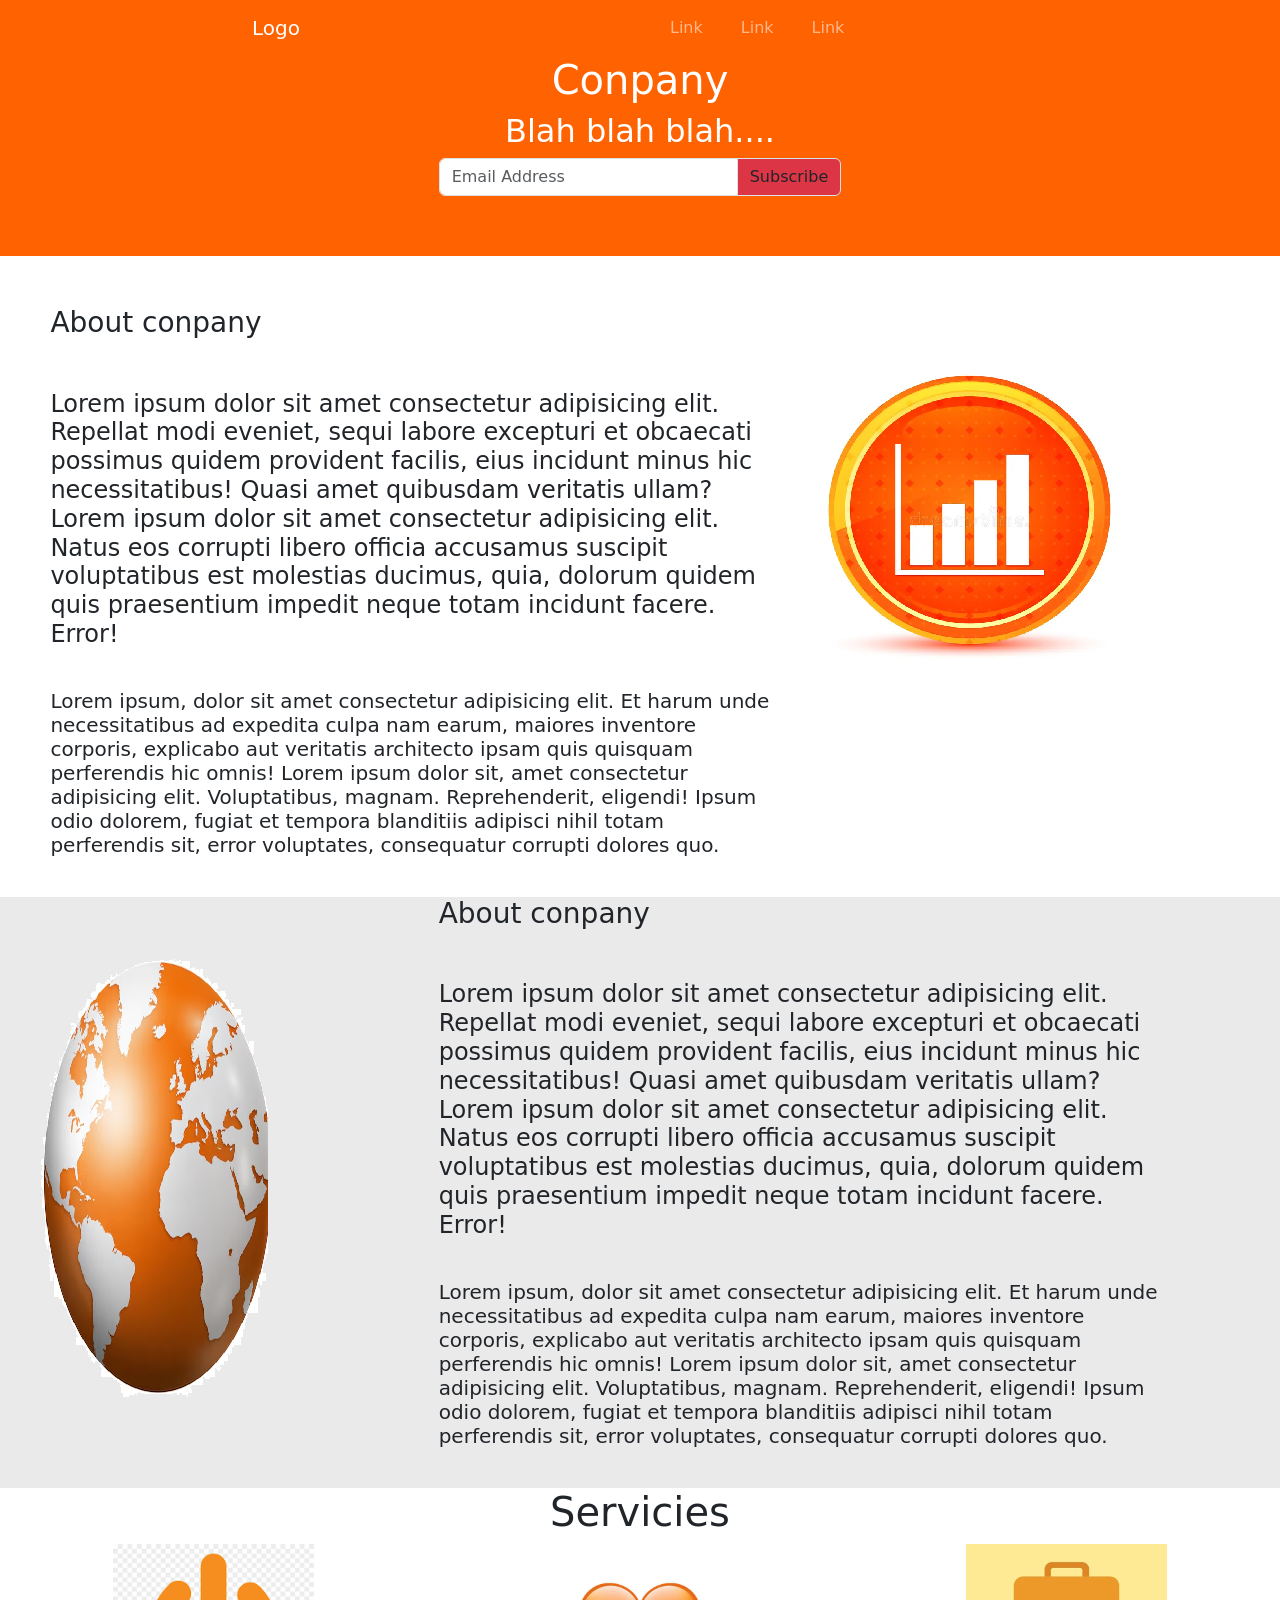
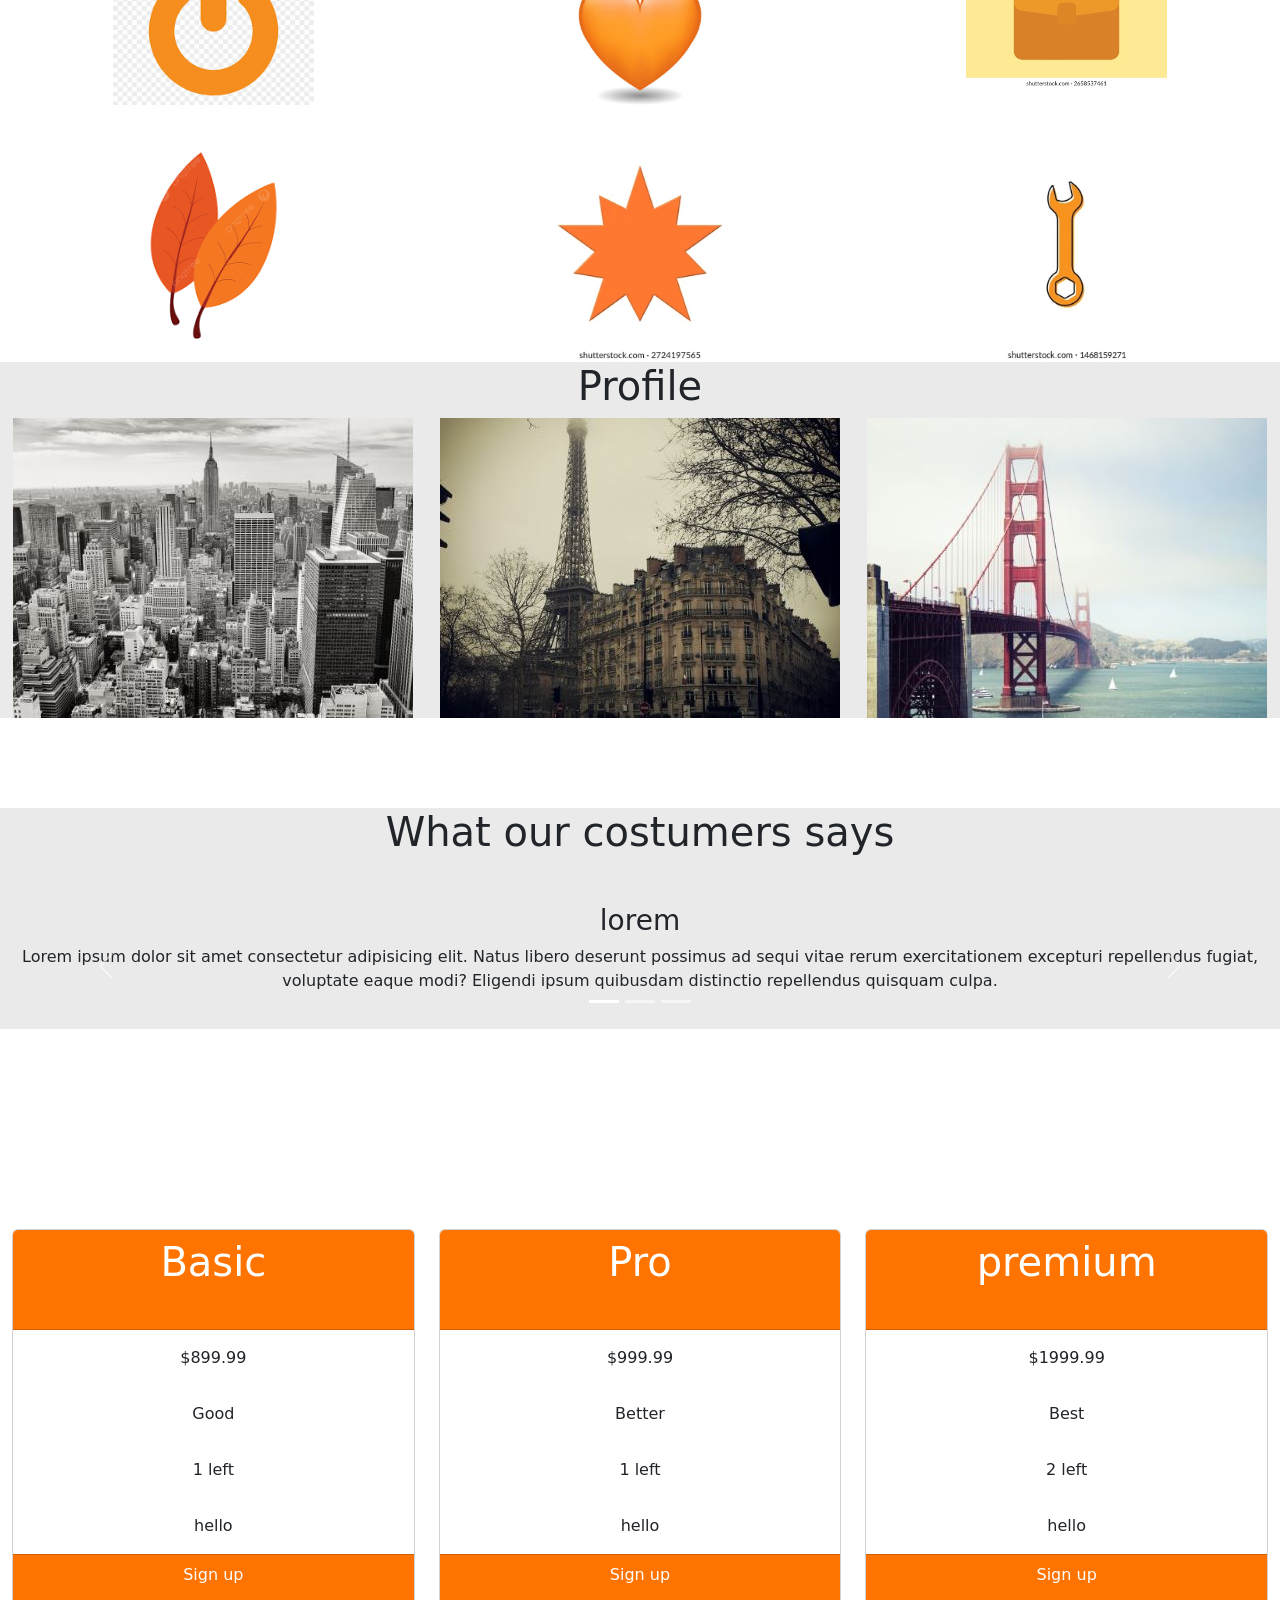
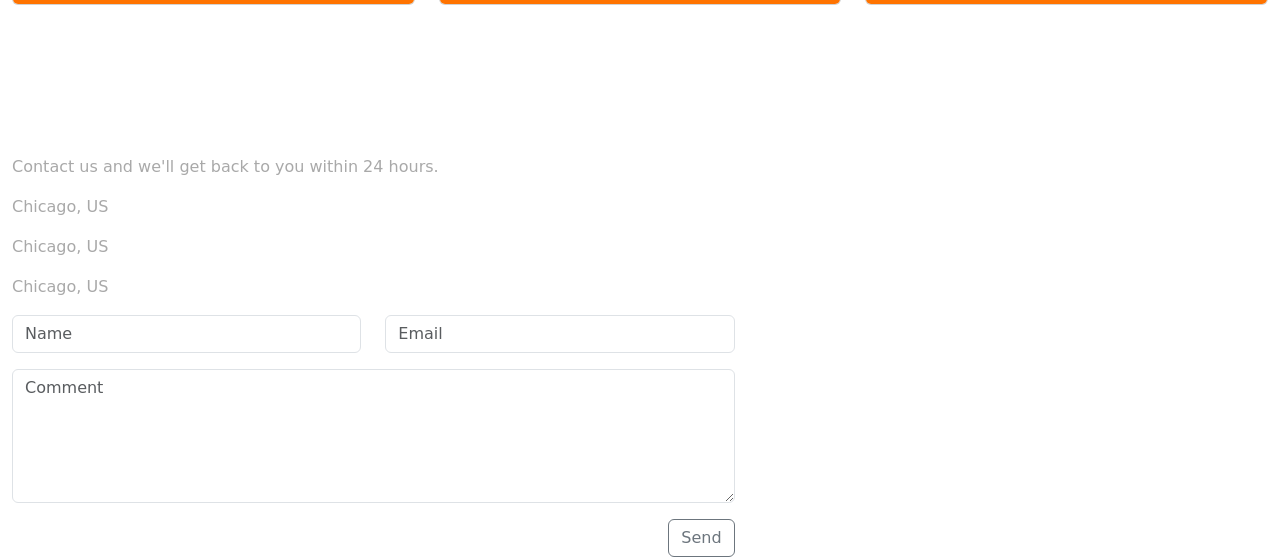
<file: index.html>
<!DOCTYPE html>
<html lang="en">
<head>
    <link href="https://cdn.jsdelivr.net/npm/bootstrap@5.3.3/dist/css/bootstrap.min.css" rel="stylesheet">
  <script src="https://cdn.jsdelivr.net/npm/bootstrap@5.3.3/dist/js/bootstrap.bundle.min.js"></script>
    <meta charset="UTF-8">
    <meta name="viewport" content="width=device-width, initial-scale=1.0">
    <title>Document</title>
</head>
<body>
    <nav class="navbar navbar-expand-sm navbar-dark sticky-top" style="background-color: rgb(255, 98, 0);">
  <div class="container-fluid">
    <div class="col-md-6">
        <a class="navbar-brand" href="#" style="padding-left: 240px;">Logo</a>
    <button class="navbar-toggler" type="button" data-bs-toggle="collapse" data-bs-target="#collapsibleNavbar">
      <span class="navbar-toggler-icon"></span>
    </button>
    </div>
    <div class="collapse navbar-collapse col-md-6" id="collapsibleNavbar">
      <ul class="navbar-nav">
        <li class="nav-item">
          <a class="nav-link" href="#" style="padding-left: 30px;">Link</a>
        </li>
        <li class="nav-item">
          <a class="nav-link" href="#" style="padding-left: 30px;">Link</a>
        </li>
        <li class="nav-item">
          <a class="nav-link" href="#" style="padding-left: 30px;">Link</a>
        </li>    
      </ul>
    </div>
  </div>
</nav>
<div class="container-fluid text-center text-white" style="background-color: rgb(255, 98, 0); width: 100%; height: 200px;">
    <div class="row">
        <div class="col-md-12">
            <h1>Conpany</h1>
    <h2>Blah blah blah....</h2>
        </div>
        <div class="col-md-4">
    </div>
    <div class="col-md-4 text-center">
        <form action="">
                <div class="input-group">
    <input type="text" class="form-control" placeholder="Email Address">
    <span class="input-group-text bg-danger">Subscribe</span>
  </div>           
        </form>
    </div>
    <div class="col-md-4"></div>
    </div>
</div>
<div class="container-fluid">
    <div class="row">
        <div class="col-md-7" style="padding-top: 50px; margin-left: 3%;">
            <h3 style="margin-bottom: 50px;">About conpany</h3>
            <h4 style="margin-bottom: 40px;">Lorem ipsum dolor sit amet consectetur adipisicing elit. Repellat modi eveniet, sequi labore excepturi et obcaecati possimus quidem provident facilis, eius incidunt minus hic necessitatibus! Quasi amet quibusdam veritatis ullam? Lorem ipsum dolor sit amet consectetur adipisicing elit. Natus eos corrupti libero officia accusamus suscipit voluptatibus est molestias ducimus, quia, dolorum quidem quis praesentium impedit neque totam incidunt facere. Error!</h4>
            <h5 style="margin-bottom: 40px;">Lorem ipsum, dolor sit amet consectetur adipisicing elit. Et harum unde necessitatibus ad expedita culpa nam earum, maiores inventore corporis, explicabo aut veritatis architecto ipsam quis quisquam perferendis hic omnis! Lorem ipsum dolor sit, amet consectetur adipisicing elit. Voluptatibus, magnam. Reprehenderit, eligendi! Ipsum odio dolorem, fugiat et tempora blanditiis adipisci nihil totam perferendis sit, error voluptates, consequatur corrupti dolores quo.</h5>
        </div>

        <div class="col-md-4">
            <img src="images/histogram.png" alt="">
        </div>
    </div>
</div>
<div class="container-fluid" style="background-color: rgb(234, 234, 234);">
    <div class="row">
        <div class="col-md-4">
            <img src="images/earth.png" alt="">
        </div>
        <div class="col-md-7">
             <h3 style="margin-bottom: 50px;">About conpany</h3>
            <h4 style="margin-bottom: 40px;">Lorem ipsum dolor sit amet consectetur adipisicing elit. Repellat modi eveniet, sequi labore excepturi et obcaecati possimus quidem provident facilis, eius incidunt minus hic necessitatibus! Quasi amet quibusdam veritatis ullam? Lorem ipsum dolor sit amet consectetur adipisicing elit. Natus eos corrupti libero officia accusamus suscipit voluptatibus est molestias ducimus, quia, dolorum quidem quis praesentium impedit neque totam incidunt facere. Error!</h4>
            <h5 style="margin-bottom: 40px;">Lorem ipsum, dolor sit amet consectetur adipisicing elit. Et harum unde necessitatibus ad expedita culpa nam earum, maiores inventore corporis, explicabo aut veritatis architecto ipsam quis quisquam perferendis hic omnis! Lorem ipsum dolor sit, amet consectetur adipisicing elit. Voluptatibus, magnam. Reprehenderit, eligendi! Ipsum odio dolorem, fugiat et tempora blanditiis adipisci nihil totam perferendis sit, error voluptates, consequatur corrupti dolores quo.</h5>
        </div>
    </div>
</div>
<div class="container-fluid">
    <div class="row text-center">
        <div class="col-md-12">
            <h1>Servicies</h1>
        </div>
        <div class="col-md-4">
            <img class="img-fluid" style="width: 50%;" src="images/button.png" alt="">
        </div>
<div class="col-md-4">
    <img class="img-fluid" style="width: 50%;" src="images/hert.jpg" alt="">
</div>
<div class="col-md-4">
    <img class="img-fluid" style="width: 50%;" src="images/brifcase.webp" alt="">
</div>
<div class="col-md-4">
    <img class="img-fluid" style="width: 50%;" src="images/leaf.png" alt="">
</div>
<div class="col-md-4">
    <img class="img-fluid" style="width: 50%;"  src="images/star.webp" alt="">
</div>
        <div class="col-md-4">
            <img class="img-fluid" style="width: 50%;" src="images/wrench.webp" alt="">
        </div>
    </div>
</div>
<div class="container-fluid" style="background-color: rgb(234, 234, 234);">
    <div class="row text-center">
        <div class="col-md-12">
            <h1>Profile</h1>
        </div>
        <div class="col-md-4">
    <img class="img-fluid"  src="images/newyork.jpg" alt="">
</div>
<div class="col-md-4">
    <img class="img-fluid"   src="images/paris.jpg" alt="">
</div>
        <div class="col-md-4">
            <img class="img-fluid"  src="images/sanfran.jpg" alt="">
        </div>
    </div>
</div>
<div class="container-fluid text-center" style="margin-top: 90px; background-color: rgb(234, 234, 234);">
    <div class="row">
        <div class="col-md-12">
            <H1>What our costumers says</H1>
        </div>
        <div class="col-md-12">
            <!-- Carousel -->
<div id="demo" class="carousel slide" data-bs-ride="carousel">

  <!-- Indicators/dots -->
  <div class="carousel-indicators">
    <button type="button" data-bs-target="#demo" data-bs-slide-to="0" class="active"></button>
    <button type="button" data-bs-target="#demo" data-bs-slide-to="1"></button>
    <button type="button" data-bs-target="#demo" data-bs-slide-to="2"></button>
  </div>

  <!-- The slideshow/carousel -->
  <div class="carousel-inner text-center">
    <div class="carousel-item active" style="margin-top: 40px; margin-bottom: 20px;">
      <h3>lorem</h3>
      <p>Lorem ipsum dolor sit amet consectetur adipisicing elit. Natus libero deserunt possimus ad sequi vitae rerum exercitationem excepturi repellendus fugiat, voluptate eaque modi? Eligendi ipsum quibusdam distinctio repellendus quisquam culpa.</p>
    </div>
    <div class="carousel-item" style="margin-top: 40px; margin-bottom: 20px;">
      <h3>lorem</h3>
      <p>Lorem ipsum dolor sit amet consectetur adipisicing elit. Natus libero deserunt possimus ad sequi vitae rerum exercitationem excepturi repellendus fugiat, voluptate eaque modi? Eligendi ipsum quibusdam distinctio repellendus quisquam culpa.</p>
    </div>
    <div class="carousel-item" style="margin-top: 40px; margin-bottom: 20px;">
      <h3>lorem</h3>
      <p>Lorem ipsum dolor sit amet consectetur adipisicing elit. Natus libero deserunt possimus ad sequi vitae rerum exercitationem excepturi repellendus fugiat, voluptate eaque modi? Eligendi ipsum quibusdam distinctio repellendus quisquam culpa.</p>
    </div>
  </div>

  <!-- Left and right controls/icons -->
  <button class="carousel-control-prev" type="button" data-bs-target="#demo" data-bs-slide="prev" style="margin-top: 40px;">
    <span class="carousel-control-prev-icon"></span>
  </button>
  <button class="carousel-control-next" type="button" data-bs-target="#demo" data-bs-slide="next" style="margin-top: 40px;">
    <span class="carousel-control-next-icon"></span>
  </button>
</div>
        </div>
    </div>
</div>
<div class="container-fluid text-center" style="margin-top: 200px;">
    <div class="row">
        <div class="col-md-4">
            <div class="card">
    <div class="card-header text-white" style="background-color: rgb(255, 115, 0); height: 100px;"><div style="background-color: rgb(255, 115, 0);"><h1>Basic</h1></div></div>
    <div class="card-body">$899.99</div>
    <div class="card-body">Good</div> 
    <div class="card-body">1 left</div>
    <div class="card-body">hello</div>
    <div class="card-footer text-white" style="background-color: rgb(255, 115, 0); height: 50px;">Sign up</div>
  </div>
        </div>
         <div class="col-md-4">
            <div class="card">
    <div class="card-header text-white" style="background-color: rgb(255, 115, 0); height: 100px;"><div style="background-color: rgb(255, 115, 0);"><h1>Pro</h1></div></div>
    <div class="card-body">$999.99</div>
    <div class="card-body">Better</div> 
    <div class="card-body">1 left</div>
    <div class="card-body">hello</div>
    <div class="card-footer text-white" style="background-color: rgb(255, 115, 0); height: 50px;">Sign up</div>
  </div>
        </div>
         <div class="col-md-4">
            <div class="card">
    <div class="card-header text-white" style="background-color: rgb(255, 115, 0); height: 100px;"><div style="background-color: rgb(255, 115, 0);"><h1>premium</h1></div></div>
    <div class="card-body">$1999.99</div>
    <div class="card-body">Best</div> 
    <div class="card-body">2 left</div>
    <div class="card-body">hello</div>
    <div class="card-footer text-white" style="background-color: rgb(255, 115, 0); height: 50px;">Sign up</div>
  </div>
        </div>
    </div>
</div>
<div class="container-fluid" style="margin-top: 150px;">
    <div class="row">
        <div class="col-md-6">
            <p class="text-disable" style="color: darkgray;">Contact us and we'll get back to you within 24 hours.</p>
            <p class="text-disable" style="color: darkgray;"> Chicago, US</p>
            <p class="text-disable" style="color: darkgray;"> Chicago, US</p>
            <p class="text-disable" style="color: darkgray;"> Chicago, US</p>
        </div>
       <div class="col-sm-7">
  <div class="row">
    <div class="col-sm-6 mb-3">
      <input class="form-control" id="name" name="name" placeholder="Name" type="text" required>
    </div>
    <div class="col-sm-6 mb-3">
      <input class="form-control" id="email" name="email" placeholder="Email" type="email" required>
    </div>
  </div>
  
  <div class="mb-3">
    <textarea class="form-control" id="comments" name="comments" placeholder="Comment" rows="5"></textarea>
  </div>

  <div class="row">
    <div class="col-sm-12">
      <button class="btn btn-outline-secondary float-end" type="submit">Send</button>
    </div>
  </div>
</div>
</body>
</html>
</file>
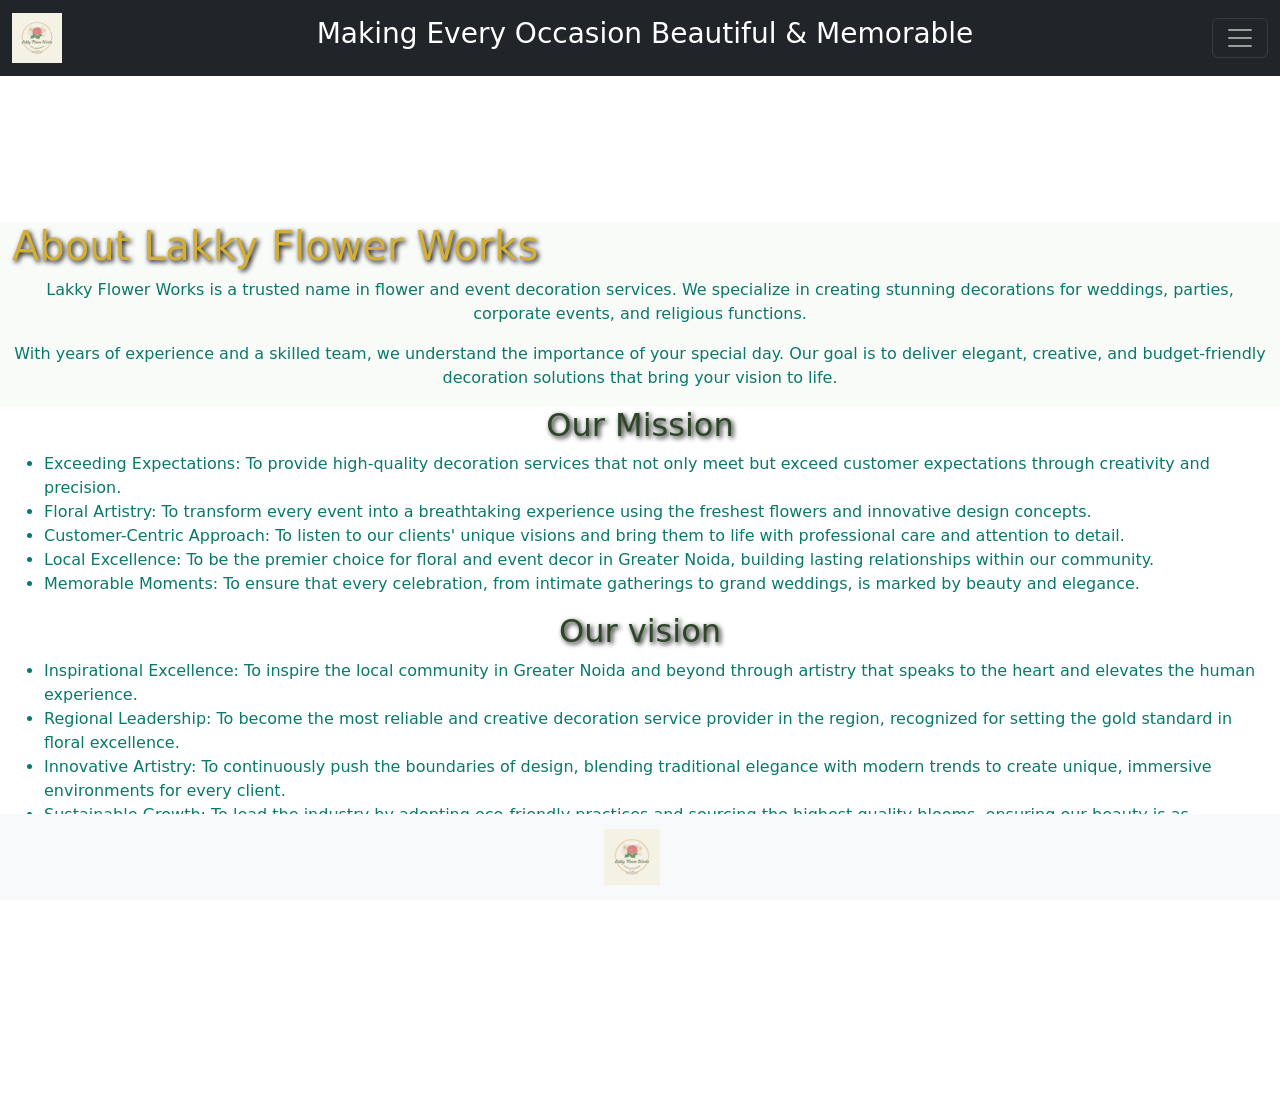
<file: About_us.html>
<!DOCTYPE html>
<html lang="en">
<head>
     <link href="https://cdn.jsdelivr.net/npm/bootstrap@5.3.3/dist/css/bootstrap.min.css" rel="stylesheet">
  <script src="https://cdn.jsdelivr.net/npm/bootstrap@5.3.3/dist/js/bootstrap.bundle.min.js"></script>
  <link rel="stylesheet" href="css/pikachu.css">
    <meta charset="UTF-8">
    <meta name="viewport" content="width=device-width, initial-scale=1.0">
    <title>Document</title>
     <style>
    /* Ensure content isn't hidden under the fixed navbar */
    body { padding-top: 70px; } 
    .bg-1 { width: 50px; }
  </style>
  <script>
document.addEventListener('DOMContentLoaded', () => {
    const flowerLogo = document.querySelector('.img-1');
    
    function createHeartTrail() {
        const rect = flowerLogo.getBoundingClientRect();
        const p = document.createElement('div');
        p.className = 'particle';
        
        // Use Gold and Rose Pink for the heart
        const colors = ['#D4AF37', '#E91E63'];
        p.style.background = colors[Math.floor(Math.random() * colors.length)];
        
        // Position at the center of your moving flower
        p.style.left = (rect.left + rect.width / 2) + 'px';
        p.style.top = (rect.top + rect.height / 2) + 'px';
        
        document.body.appendChild(p);
    }

    // Draw a dot every 20ms for a smooth line
    let drawInterval = setInterval(createHeartTrail, 20);

    // Clear all dots every 10 seconds to start the heart again
    setInterval(() => {
        const dots = document.querySelectorAll('.particle');
        dots.forEach(dot => dot.remove());
    }, 10000); 
});
</script>
</head>
<body id="About">
    <nav class="navbar bg-dark navbar-dark fixed-top">
    <div class="container-fluid">
      <a class="navbar-brand" href="#"><img src="images/logokamka.jpg" alt="Logo" class="bg-1"></a>
      <h3 class="text-white d-none d-lg-block">Making Every Occasion Beautiful & Memorable</h3>
      <button class="navbar-toggler" type="button" data-bs-toggle="collapse" data-bs-target="#collapsibleNavbar">
        <span class="navbar-toggler-icon"></span>
      </button>
      <div class="collapse navbar-collapse" id="collapsibleNavbar">
        <ul class="navbar-nav ms-auto">
          <li class="nav-item"><a class="nav-link" href="Homepage.html">Home</a></li>
          <li class="nav-item"><a class="nav-link" href="About_us.html">About us</a></li>
          <li class="nav-item"><a class="nav-link" href="service_page.html">Service</a></li>
          <li class="nav-item"><a class="nav-link" href="#gllary">Gallery</a></li>
           <li class="nav-item"><a class="nav-link" href="#contact">Conatct us</a></li>
        </ul>
      </div>
    </div>
  </nav>
     <div class="container-fluid con-1">
    <div class="row">
      <div class="col-md-12">
        <h1 class="koko">
          About Lakky Flower Works
        </h1>
      </div>
      <div class="col-md-12 text-center">
        <p class="koko-2">
          Lakky Flower Works is a trusted name in flower and event decoration services. We specialize
in creating stunning decorations for weddings, parties, corporate events, and religious
functions.
        </p>
      </div>
      <div class="col-md-12 text-center">
        <p class="koko-3">
          With years of experience and a skilled team, we understand the importance of your special
day. Our goal is to deliver elegant, creative, and budget-friendly decoration solutions that
bring your vision to life.
        </p>
      </div>
    </div>
  </div>
  <div class="container-fluid con-2">
    <div class="row">
      <div class="col-md-12 text-center">
        <h2 class="koko-6">
          Our Mission
        </h2>
      </div>
      <div class="col-md-12 koko-5">
      <ul>
        <li>
           Exceeding Expectations: To provide high-quality decoration services that not only meet but exceed customer expectations through creativity and precision.
        </li>
        <li>
            Floral Artistry: To transform every event into a breathtaking experience using the freshest flowers and innovative design concepts.
        </li>
        <li>
            Customer-Centric Approach: To listen to our clients' unique visions and bring them to life with professional care and attention to detail.
        </li>
        <li>
            Local Excellence: To be the premier choice for floral and event decor in Greater Noida, building lasting relationships within our community.
        </li>
        <li>
            Memorable Moments: To ensure that every celebration, from intimate gatherings to grand weddings, is marked by beauty and elegance.
        </li>
      </ul> 
      </div>
      <div class="col-md-12">
        <h2 class="koko-4 text-center">
            Our vision
        </h2>
      </div>
      <div class="col-md-12 koko-5">
        <ul>
            <li>
              Inspirational Excellence: To inspire the local community in Greater Noida and beyond through artistry that speaks to the heart and elevates the human experience.
            </li>
            <li>
              Regional Leadership: To become the most reliable and creative decoration service provider in the region, recognized for setting the gold standard in floral excellence.
            </li>
            <li>
              Innovative Artistry: To continuously push the boundaries of design, blending traditional elegance with modern trends to create unique, immersive environments for every client.
            </li>
            <li>
              Sustainable Growth: To lead the industry by adopting eco-friendly practices and sourcing the highest quality blooms, ensuring our beauty is as responsible as it is breathtaking.
            </li>
            <li>
              A Legacy of Joy: To be the brand that families and businesses trust first to transform their most significant milestones into unforgettable, beautiful memories.
            </li>
        </ul>
      </div>
    </div>
  </div>
  <div class="container-fluid">
    <div class="row">
      <div class="col-md-12">

    <nav class="navbar navbar-expand-sm bg-light navbar-dark fixed-bottom justify-content-center">
    <a class="navbar-brand" href="#"><img src="images/logokamka.jpg" alt="" class="img-1 img-fluid mx-auto d-block"></a>
</nav>
  </div>
  </div>
    </div>
  </div>
  <br>
  <br>
  <br>
  <br>
  <br>
    <br>
      <br>
        <br>
</body>
</html>
</file>
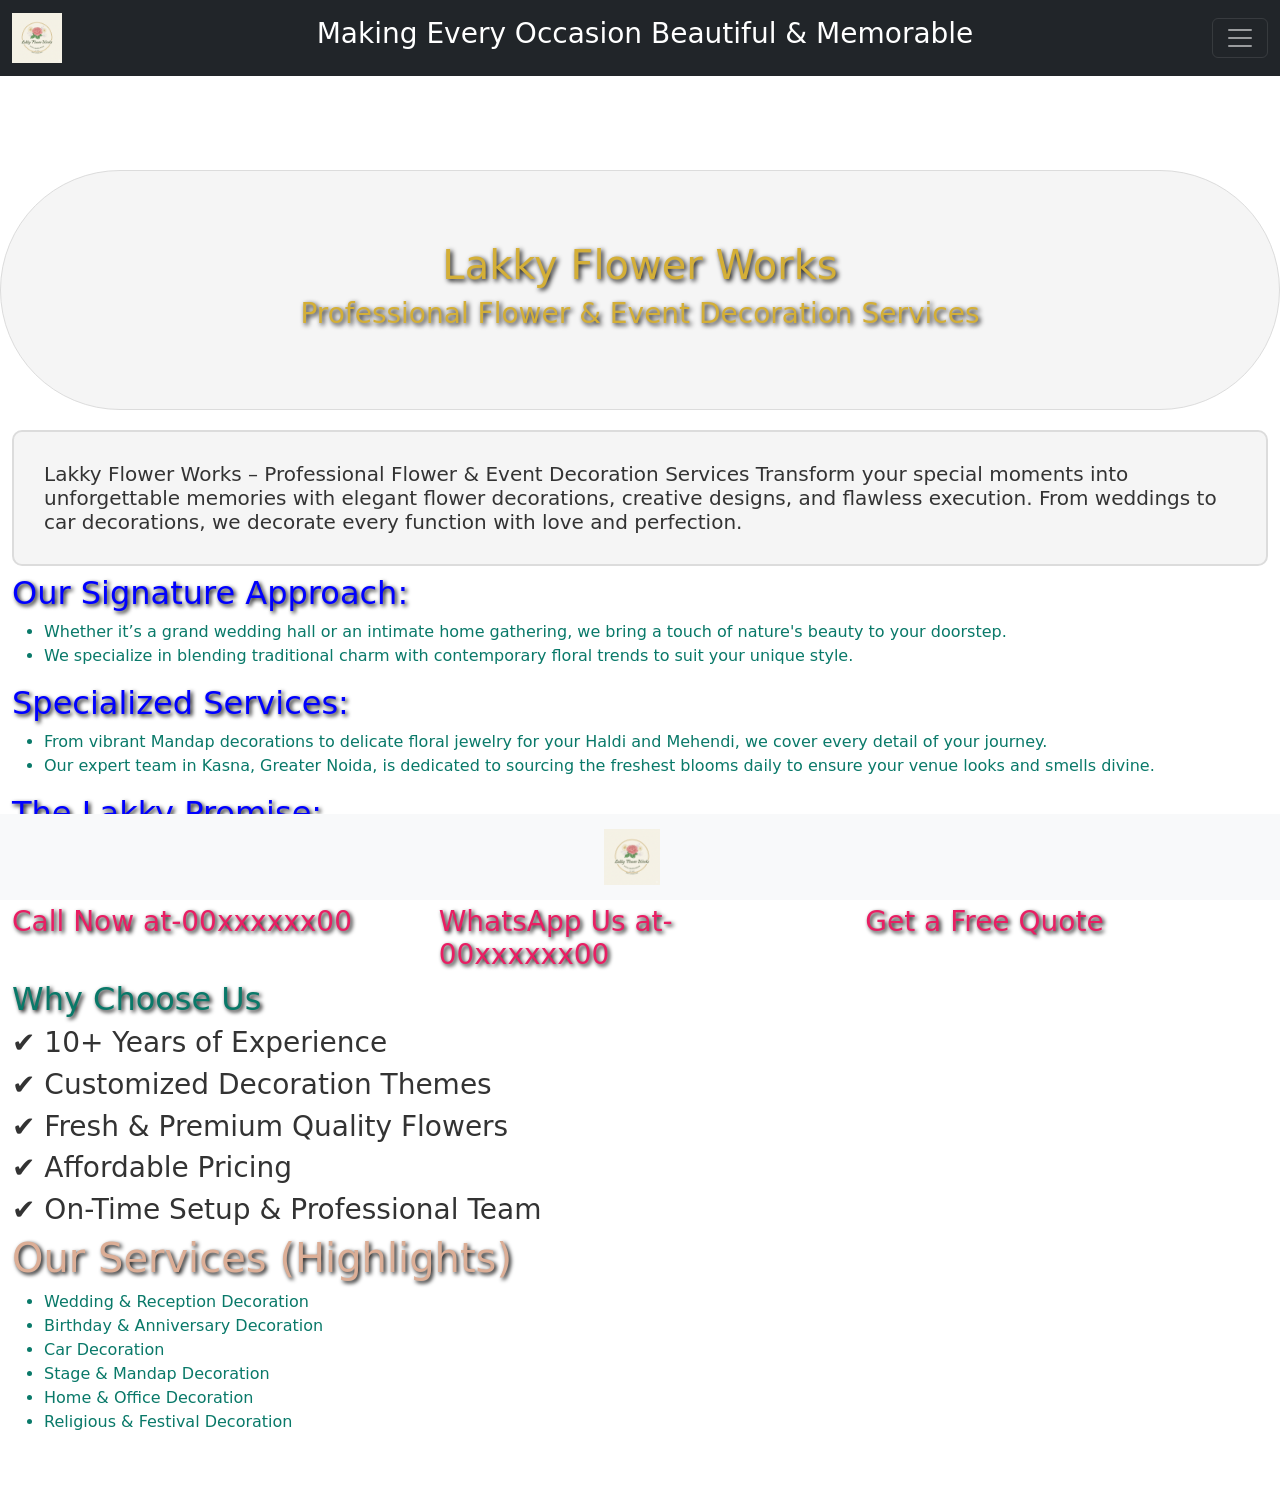
<file: Homepage.html>
<!DOCTYPE html>
<html lang="en">

<head>
  <link rel="stylesheet" href="css/project.css">
  <link href="https://cdn.jsdelivr.net/npm/bootstrap@5.3.3/dist/css/bootstrap.min.css" rel="stylesheet">
  <script src="https://cdn.jsdelivr.net/npm/bootstrap@5.3.3/dist/js/bootstrap.bundle.min.js"></script>
  <meta charset="UTF-8">
  <meta name="viewport" content="width=device-width, initial-scale=1.0">
  <title>Lakky Flower Works</title>
  <style>
    /* Ensure content isn't hidden under the fixed navbar */
    body { padding-top: 70px; } 
    .bg-1 { width: 50px; }
  </style>
  <script>
document.addEventListener('DOMContentLoaded', () => {
    const flowerLogo = document.querySelector('.img-1');
    
    function createHeartTrail() {
        const rect = flowerLogo.getBoundingClientRect();
        const p = document.createElement('div');
        p.className = 'particle';
        
        // Use Gold and Rose Pink for the heart
        const colors = ['#D4AF37', '#E91E63'];
        p.style.background = colors[Math.floor(Math.random() * colors.length)];
        
        // Position at the center of your moving flower
        p.style.left = (rect.left + rect.width / 2) + 'px';
        p.style.top = (rect.top + rect.height / 2) + 'px';
        
        document.body.appendChild(p);
    }

    // Draw a dot every 20ms for a smooth line
    let drawInterval = setInterval(createHeartTrail, 20);

    // Clear all dots every 10 seconds to start the heart again
    setInterval(() => {
        const dots = document.querySelectorAll('.particle');
        dots.forEach(dot => dot.remove());
    }, 10000); 
});
</script>
</head>

<body id="home">
  <nav class="navbar bg-dark navbar-dark fixed-top">
    <div class="container-fluid">
      <a class="navbar-brand" href="#"><img src="images/logokamka.jpg" alt="Logo" class="bg-1"></a>
      <h3 class="text-white d-none d-lg-block">Making Every Occasion Beautiful & Memorable</h3>
      <button class="navbar-toggler" type="button" data-bs-toggle="collapse" data-bs-target="#collapsibleNavbar">
        <span class="navbar-toggler-icon"></span>
      </button>
      <div class="collapse navbar-collapse" id="collapsibleNavbar">
        <ul class="navbar-nav ms-auto">
          <li class="nav-item"><a class="nav-link" href="Homepage.html">Home</a></li>
          <li class="nav-item"><a class="nav-link" href="About_us.html">About us</a></li>
          <li class="nav-item"><a class="nav-link" href="service_page.html">Service</a></li>
          <li class="nav-item"><a class="nav-link" href="#galary">Gallery</a></li>
           <li class="nav-item"><a class="nav-link" href="#contact">Conatct us</a></li>
        </ul>
      </div>
    </div>
  </nav>
  <div class="container-fluid bg-9" id="home">
    <div class="row">
      <div class="col-12">
        <h1 class="bg-7">
          Lakky Flower Works
        </h1>
        <h3 class="bg-8">
          Professional Flower & Event Decoration Services
        </h3>
      </div>
    </div>
  </div>
  <div class="container-fluid">
    <div class="row">      
      <div class="col-12 bg-5">
        <h2 class="bg-3">
          Lakky Flower Works – Professional Flower & Event Decoration Services
          Transform your special moments into unforgettable memories with elegant flower
          decorations, creative designs, and flawless execution. From weddings to car decorations, we
          decorate every function with love and perfection.
        </h2>
      </div>

      <div class="col-12 bg-6">
        <h2 class="ho">Our Signature Approach:</h2>
        <ul>
          <li>Whether it’s a grand wedding hall or an intimate home gathering, we bring a touch of nature's beauty to your doorstep.</li>
          <li>We specialize in blending traditional charm with contemporary floral trends to suit your unique style.</li>
        </ul>
      </div>
      <div class="col-12 bg-10">
        <h2 class="ho">Specialized Services:</h2>
        <ul>
          <li>From vibrant Mandap decorations to delicate floral jewelry for your Haldi and Mehendi, we cover every detail of your journey.</li>
          <li>Our expert team in Kasna, Greater Noida, is dedicated to sourcing the freshest blooms daily to ensure your venue looks and smells divine.</li>
        </ul>
      </div>
      <div class="col-12 bg-11">
        <h2 class="ho">The Lakky Promise:</h2>
        <ul>
          <li>At Lakky Flower Works, we don’t just deliver flowers; we deliver emotions wrapped in petals.</li>
          <li>We take the stress out of your big day by managing every floral detail with precision and a commitment to excellence.</li>
        </ul>
      </div>
    </div>
  </div>
  <div class="container-fluid">
    <div class="row">
      <div class="col-4">
        <h3 class="po"> Call Now at-00xxxxxx00</h2>
      </div>
      <div class="col-4">
        <h3 class="ko">WhatsApp Us at-00xxxxxx00</h3>
      </div>
      <div class="col-4">
        <h3 class="oo">Get a Free Quote</h3>
      </div>
    </div>
  </div>
  <div class="container-fluid">
    <div class="row">
      <div class="col-12">
        <h2 class="ho no">
          Why Choose Us
        </h2>
<h3 class="go">✔ 10+ Years of Experience</h3>
<h3 class="go">✔ Customized Decoration Themes</h3>
<h3 class="go">✔ Fresh & Premium Quality Flowers</h3>
<h3 class="go">✔ Affordable Pricing</h3>
<h3 class="go">✔ On-Time Setup & Professional Team</h3>
      </div>
    </div>
  </div>
  <div class="container-fluid">
    <div class="row">
      <div class="col-12">
    <nav class="navbar navbar-expand-sm bg-light navbar-dark fixed-bottom justify-content-center">
    <a class="navbar-brand" href="#"><img src="images/logokamka.jpg" alt="" class="img-1 img-fluid mx-auto d-block"></a>
</nav>
  </div>
    </div>
  </div>
  <div class="container-fluid">
    <div class="row">
      <div class="col-md-12">
        <h1 class="bg-12">
          Our Services (Highlights)
        </h1>
      </div>
      <div class="col-md-12">
        <ul>
          <li>Wedding & Reception Decoration</li>
<li>Birthday & Anniversary Decoration</li>
<li>Car Decoration</li>
<li>Stage & Mandap Decoration</li>
<li> Home & Office Decoration</li>
          <li>Religious & Festival Decoration</li>
        </ul>
      </div>
    </div>
  </div>
  <br>
  <br>
</body>
</html>
</file>
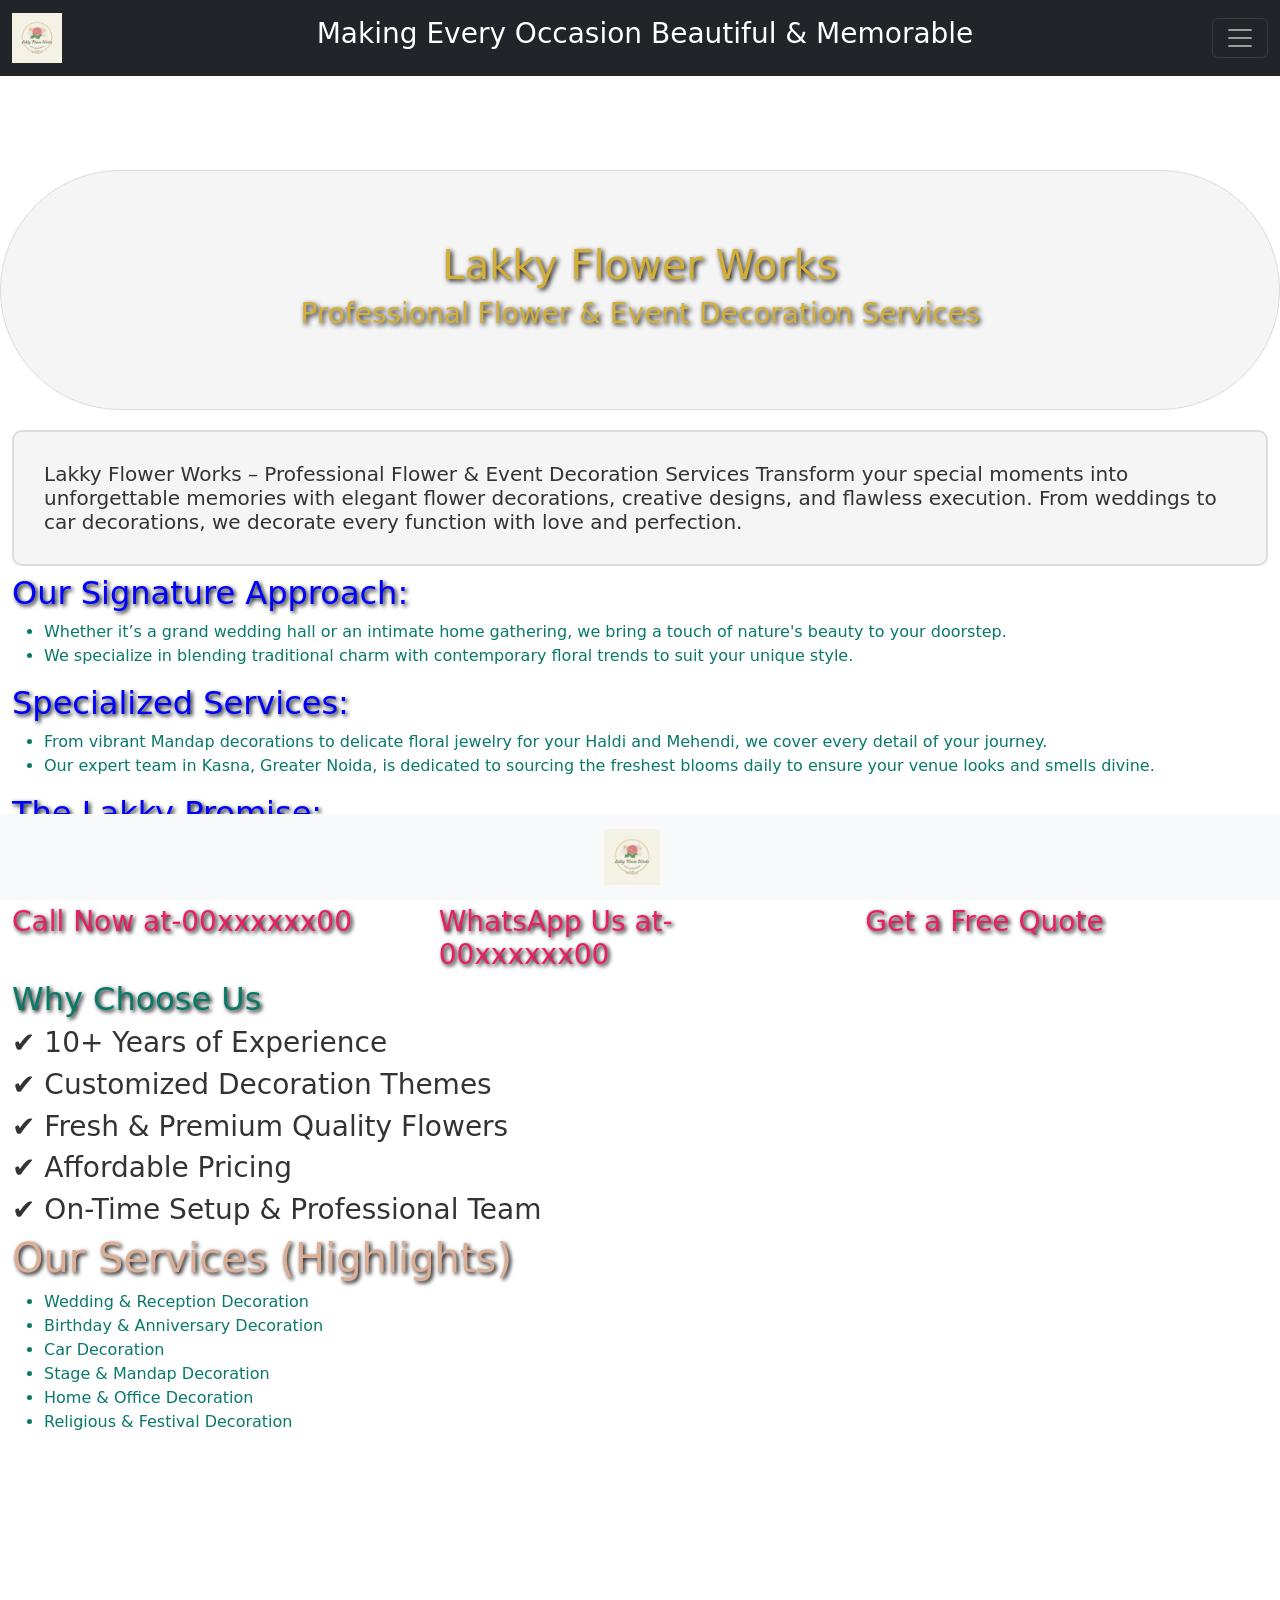
<file: index2.html>
<!DOCTYPE html>
<html lang="en">

<head>
  <link rel="stylesheet" href="css/project.css">
  <link href="https://cdn.jsdelivr.net/npm/bootstrap@5.3.3/dist/css/bootstrap.min.css" rel="stylesheet">
  <script src="https://cdn.jsdelivr.net/npm/bootstrap@5.3.3/dist/js/bootstrap.bundle.min.js"></script>
  <meta charset="UTF-8">
  <meta name="viewport" content="width=device-width, initial-scale=1.0">
  <title>Lakky Flower Works</title>
  <style>
    /* Ensure content isn't hidden under the fixed navbar */
    body { padding-top: 70px; } 
    .bg-1 { width: 50px; }
  </style>
  <script>
document.addEventListener('DOMContentLoaded', () => {
    const flowerLogo = document.querySelector('.img-1');
    
    function createHeartTrail() {
        const rect = flowerLogo.getBoundingClientRect();
        const p = document.createElement('div');
        p.className = 'particle';
        
        // Use Gold and Rose Pink for the heart
        const colors = ['#D4AF37', '#E91E63'];
        p.style.background = colors[Math.floor(Math.random() * colors.length)];
        
        // Position at the center of your moving flower
        p.style.left = (rect.left + rect.width / 2) + 'px';
        p.style.top = (rect.top + rect.height / 2) + 'px';
        
        document.body.appendChild(p);
    }

    // Draw a dot every 20ms for a smooth line
    let drawInterval = setInterval(createHeartTrail, 20);

    // Clear all dots every 10 seconds to start the heart again
    setInterval(() => {
        const dots = document.querySelectorAll('.particle');
        dots.forEach(dot => dot.remove());
    }, 10000); 
});
</script>
</head>

<body id="home">
  <nav class="navbar bg-dark navbar-dark fixed-top">
    <div class="container-fluid">
      <a class="navbar-brand" href="#"><img src="images/logokamka.jpg" alt="Logo" class="bg-1"></a>
      <h3 class="text-white d-none d-lg-block">Making Every Occasion Beautiful & Memorable</h3>
      <button class="navbar-toggler" type="button" data-bs-toggle="collapse" data-bs-target="#collapsibleNavbar">
        <span class="navbar-toggler-icon"></span>
      </button>
      <div class="collapse navbar-collapse" id="collapsibleNavbar">
        <ul class="navbar-nav ms-auto">
          <li class="nav-item"><a class="nav-link" href="#home">Home</a></li>
          <li class="nav-item"><a class="nav-link" href="#About">About us</a></li>
          <li class="nav-item"><a class="nav-link" href="#gallery">Gallery</a></li>
           <li class="nav-item"><a class="nav-link" href="#contact">Conatct us</a></li>
        </ul>
      </div>
    </div>
  </nav>
  <div class="container-fluid bg-9" id="home">
    <div class="row">
      <div class="col-12">
        <h1 class="bg-7">
          Lakky Flower Works
        </h1>
        <h3 class="bg-8">
          Professional Flower & Event Decoration Services
        </h3>
      </div>
    </div>
  </div>
  <div class="container-fluid">
    <div class="row">      
      <div class="col-12 bg-5">
        <h2 class="bg-3">
          Lakky Flower Works – Professional Flower & Event Decoration Services
          Transform your special moments into unforgettable memories with elegant flower
          decorations, creative designs, and flawless execution. From weddings to car decorations, we
          decorate every function with love and perfection.
        </h2>
      </div>

      <div class="col-12 bg-6">
        <h2 class="ho">Our Signature Approach:</h2>
        <ul>
          <li>Whether it’s a grand wedding hall or an intimate home gathering, we bring a touch of nature's beauty to your doorstep.</li>
          <li>We specialize in blending traditional charm with contemporary floral trends to suit your unique style.</li>
        </ul>
      </div>
      <div class="col-12 bg-10">
        <h2 class="ho">Specialized Services:</h2>
        <ul>
          <li>From vibrant Mandap decorations to delicate floral jewelry for your Haldi and Mehendi, we cover every detail of your journey.</li>
          <li>Our expert team in Kasna, Greater Noida, is dedicated to sourcing the freshest blooms daily to ensure your venue looks and smells divine.</li>
        </ul>
      </div>
      <div class="col-12 bg-11">
        <h2 class="ho">The Lakky Promise:</h2>
        <ul>
          <li>At Lakky Flower Works, we don’t just deliver flowers; we deliver emotions wrapped in petals.</li>
          <li>We take the stress out of your big day by managing every floral detail with precision and a commitment to excellence.</li>
        </ul>
      </div>
    </div>
  </div>
  <div class="container-fluid">
    <div class="row">
      <div class="col-4">
        <h3 class="po"> Call Now at-00xxxxxx00</h2>
      </div>
      <div class="col-4">
        <h3 class="ko">WhatsApp Us at-00xxxxxx00</h3>
      </div>
      <div class="col-4">
        <h3 class="oo">Get a Free Quote</h3>
      </div>
    </div>
  </div>
  <div class="container-fluid">
    <div class="row">
      <div class="col-12">
        <h2 class="ho no">
          Why Choose Us
        </h2>
<h3 class="go">✔ 10+ Years of Experience</h3>
<h3 class="go">✔ Customized Decoration Themes</h3>
<h3 class="go">✔ Fresh & Premium Quality Flowers</h3>
<h3 class="go">✔ Affordable Pricing</h3>
<h3 class="go">✔ On-Time Setup & Professional Team</h3>
      </div>
    </div>
  </div>
  <div class="container-fluid">
    <div class="row">
      <div class="col-12">
    <nav class="navbar navbar-expand-sm bg-light navbar-dark fixed-bottom justify-content-center">
    <a class="navbar-brand" href="#"><img src="images/logokamka.jpg" alt="" class="img-1 img-fluid mx-auto d-block"></a>
</nav>
  </div>
    </div>
  </div>
  <div class="container-fluid">
    <div class="row">
      <div class="col-md-12">
        <h1 class="bg-12">
          Our Services (Highlights)
        </h1>
      </div>
      <div class="col-md-12">
        <ul>
          <li>Wedding & Reception Decoration</li>
<li>Birthday & Anniversary Decoration</li>
<li>Car Decoration</li>
<li>Stage & Mandap Decoration</li>
<li> Home & Office Decoration</li>
          <li>Religious & Festival Decoration</li>
        </ul>
      </div>
    </div>
  </div>
  <div class="container-fluid" id="About">
    <div class="row">
      <div class="col-md-12">

      </div>
    </div>
  </div>
  <br>
  <br>
  <br>
  <br>
  <br>
  <br>
  <br>
  <br>'
  <br>
  <br>
  <br>
  <br>
  <br>

</body>
</html>
</file>
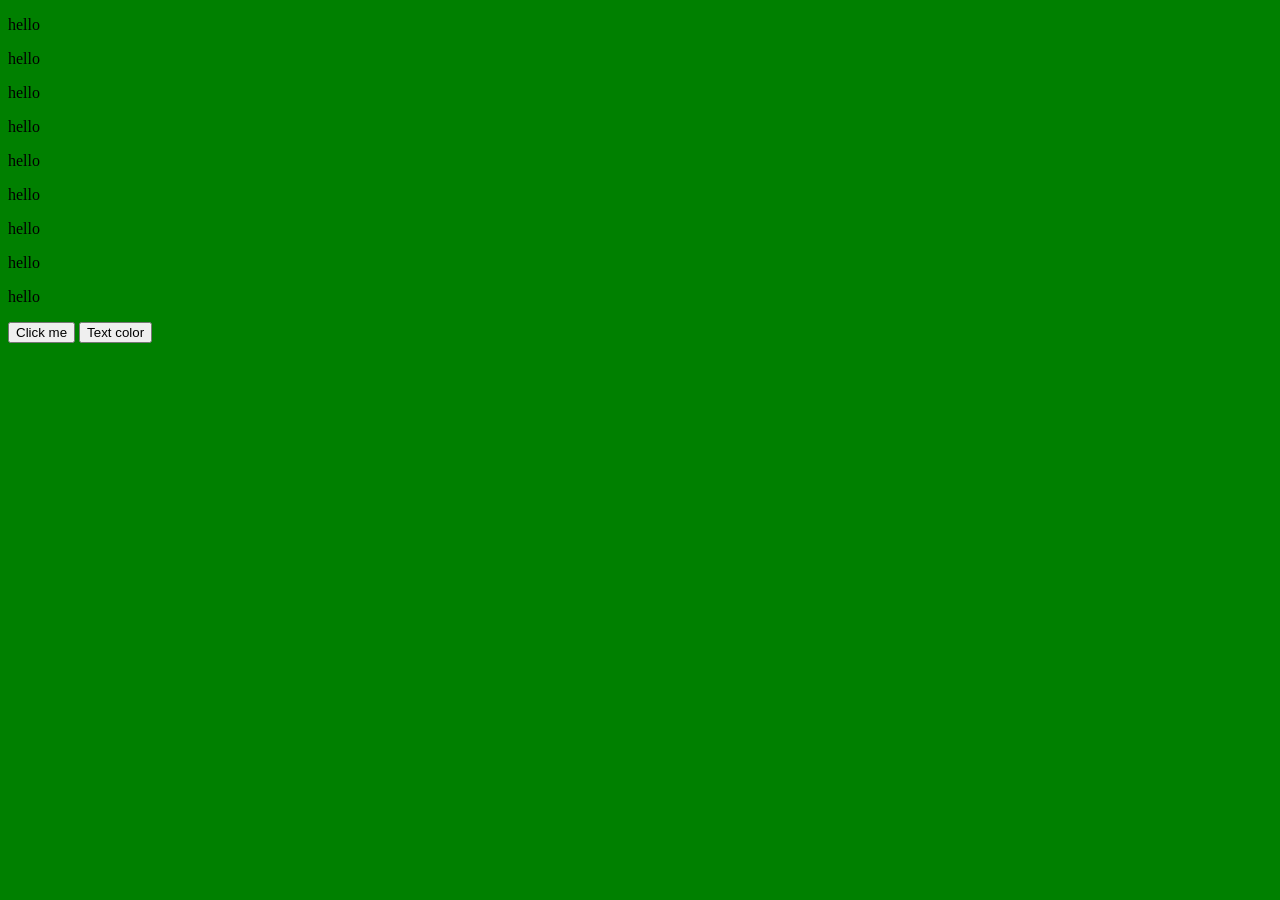
<file: jadu.html>
<!DOCTYPE html>
<html lang="en">
<head>
    <meta charset="UTF-8">
    <meta name="viewport" content="width=device-width, initial-scale=1.0">
    <title>Document</title>
</head>
<body  id="demo" style="height: 500px; width: 100%; background-color: green;">
    <div>
        <p>hello</p><p>hello</p>
<p>hello</p>
<p>hello</p>
<p>hello</p>
<p>hello</p>
<p>hello</p>
<p>hello</p>
        <p>hello</p>
    </div>
    <button type="button" onclick="document.getElementById('demo').style.backgroundColor = 'black'">Click me</button>
    <button type="button" onclick="document.getElementById('demo').style.color = 'white'">Text color</button>
</body>
</html>
</file>
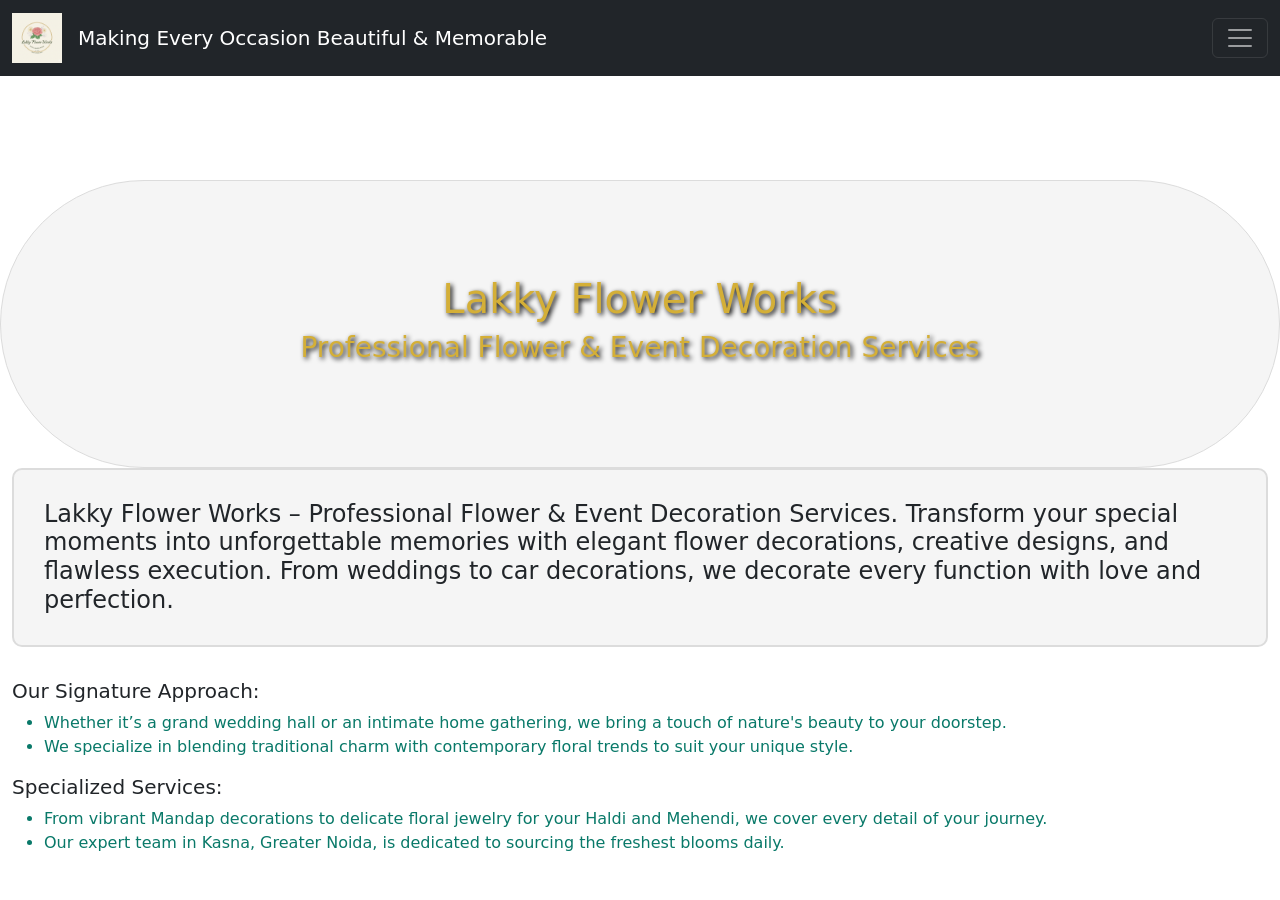
<file: kam.html>
<!DOCTYPE html>
<html lang="en">

<head>
  <link rel="stylesheet" href="css/project.css">
  <link href="https://cdn.jsdelivr.net/npm/bootstrap@5.3.3/dist/css/bootstrap.min.css" rel="stylesheet">
  <script src="https://cdn.jsdelivr.net/npm/bootstrap@5.3.3/dist/js/bootstrap.bundle.min.js"></script>
  <meta charset="UTF-8">
  <meta name="viewport" content="width=device-width, initial-scale=1.0">
  <title>Lakky Flower Works 1</title>
  <style>
    /* Keeps content from hiding under the fixed navbar */
    body { padding-top: 80px; } 
    .bg-1 { width: 50px; }
    
    /* Center the toggle button if desired, or keep it right-aligned */
    .navbar-toggler { margin-left: auto; }
  </style>
</head>

<body>
  <nav class="navbar bg-dark navbar-dark fixed-top">
    <div class="container-fluid">
      <a class="navbar-brand" href="#"><img src="images/logokamka.jpg" alt="Logo" class="bg-1"></a>
      
      <h3 class="text-white mb-0 h5 d-none d-sm-block">Making Every Occasion Beautiful & Memorable</h3>
      
      <button class="navbar-toggler" type="button" data-bs-toggle="collapse" data-bs-target="#collapsibleNavbar">
        <span class="navbar-toggler-icon"></span>
      </button>

      <div class="collapse navbar-collapse" id="collapsibleNavbar">
        <ul class="navbar-nav ms-auto">
          <li class="nav-item"><a class="nav-link" href="#">Home</a></li>
          <li class="nav-item"><a class="nav-link" href="#">Services</a></li>
          <li class="nav-item"><a class="nav-link" href="#">Contact</a></li>
        </ul>
      </div>
    </div>
  </nav>

  <div class="container-fluid bg-9 py-4 text-center">
    <div class="row">
      <div class="col-12">
        <h1 class="bg-7">Lakky Flower Works</h1>
        <h3 class="bg-8">Professional Flower & Event Decoration Services</h3>
      </div>
    </div>
  </div>

  <div class="container-fluid">
    <div class="row">      
      <div class="col-12 bg-5 mb-4">
        <h2 class="bg-3 h4">
          Lakky Flower Works – Professional Flower & Event Decoration Services.
          Transform your special moments into unforgettable memories with elegant flower
          decorations, creative designs, and flawless execution. From weddings to car decorations, we
          decorate every function with love and perfection.
        </h2>
      </div>

      <div class="col-12 bg-6">
        <h2 class="h5">Our Signature Approach:</h2>
        <ul>
          <li>Whether it’s a grand wedding hall or an intimate home gathering, we bring a touch of nature's beauty to your doorstep.</li>
          <li>We specialize in blending traditional charm with contemporary floral trends to suit your unique style.</li>
        </ul>
      </div>

      <div class="col-12 bg-10">
        <h2 class="h5">Specialized Services:</h2>
        <ul>
          <li>From vibrant Mandap decorations to delicate floral jewelry for your Haldi and Mehendi, we cover every detail of your journey.</li>
          <li>Our expert team in Kasna, Greater Noida, is dedicated to sourcing the freshest blooms daily.</li>
        </ul>
      </div>
    </div>
  </div>

</body>
</html>
</file>
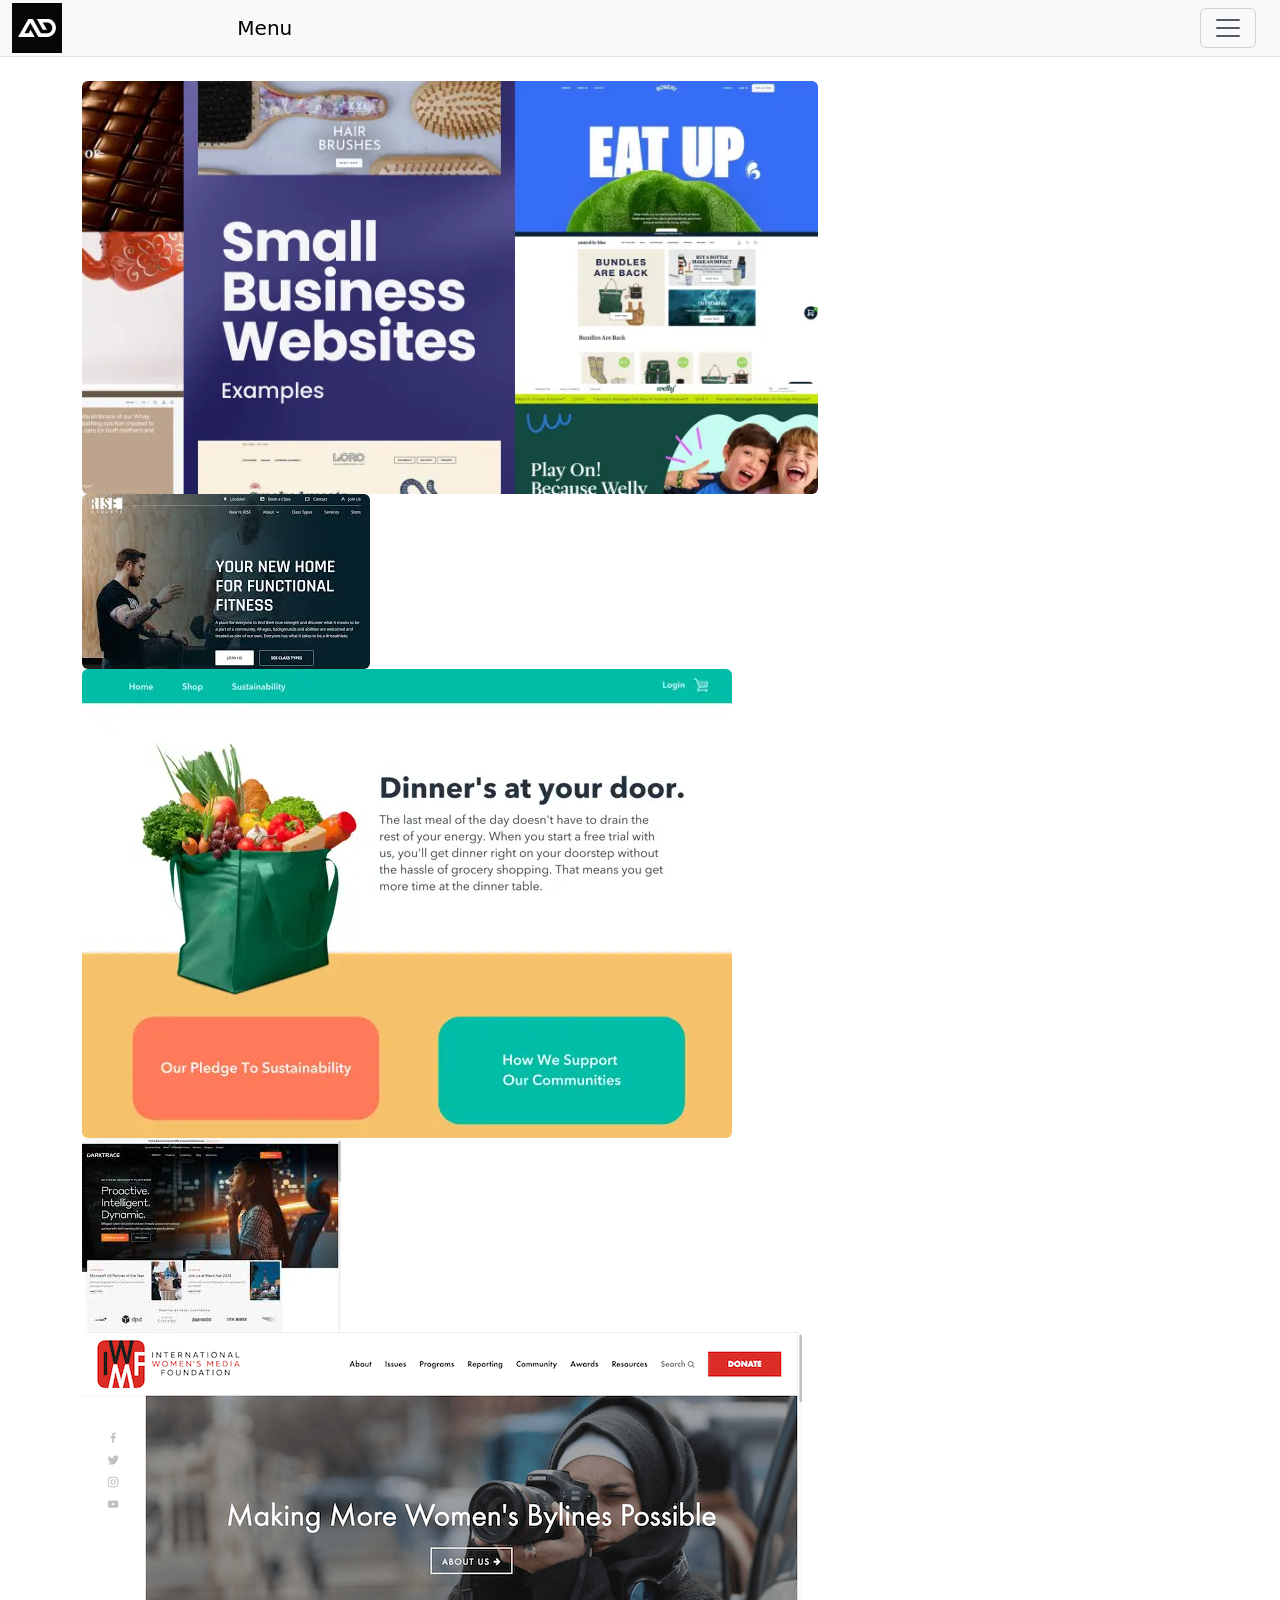
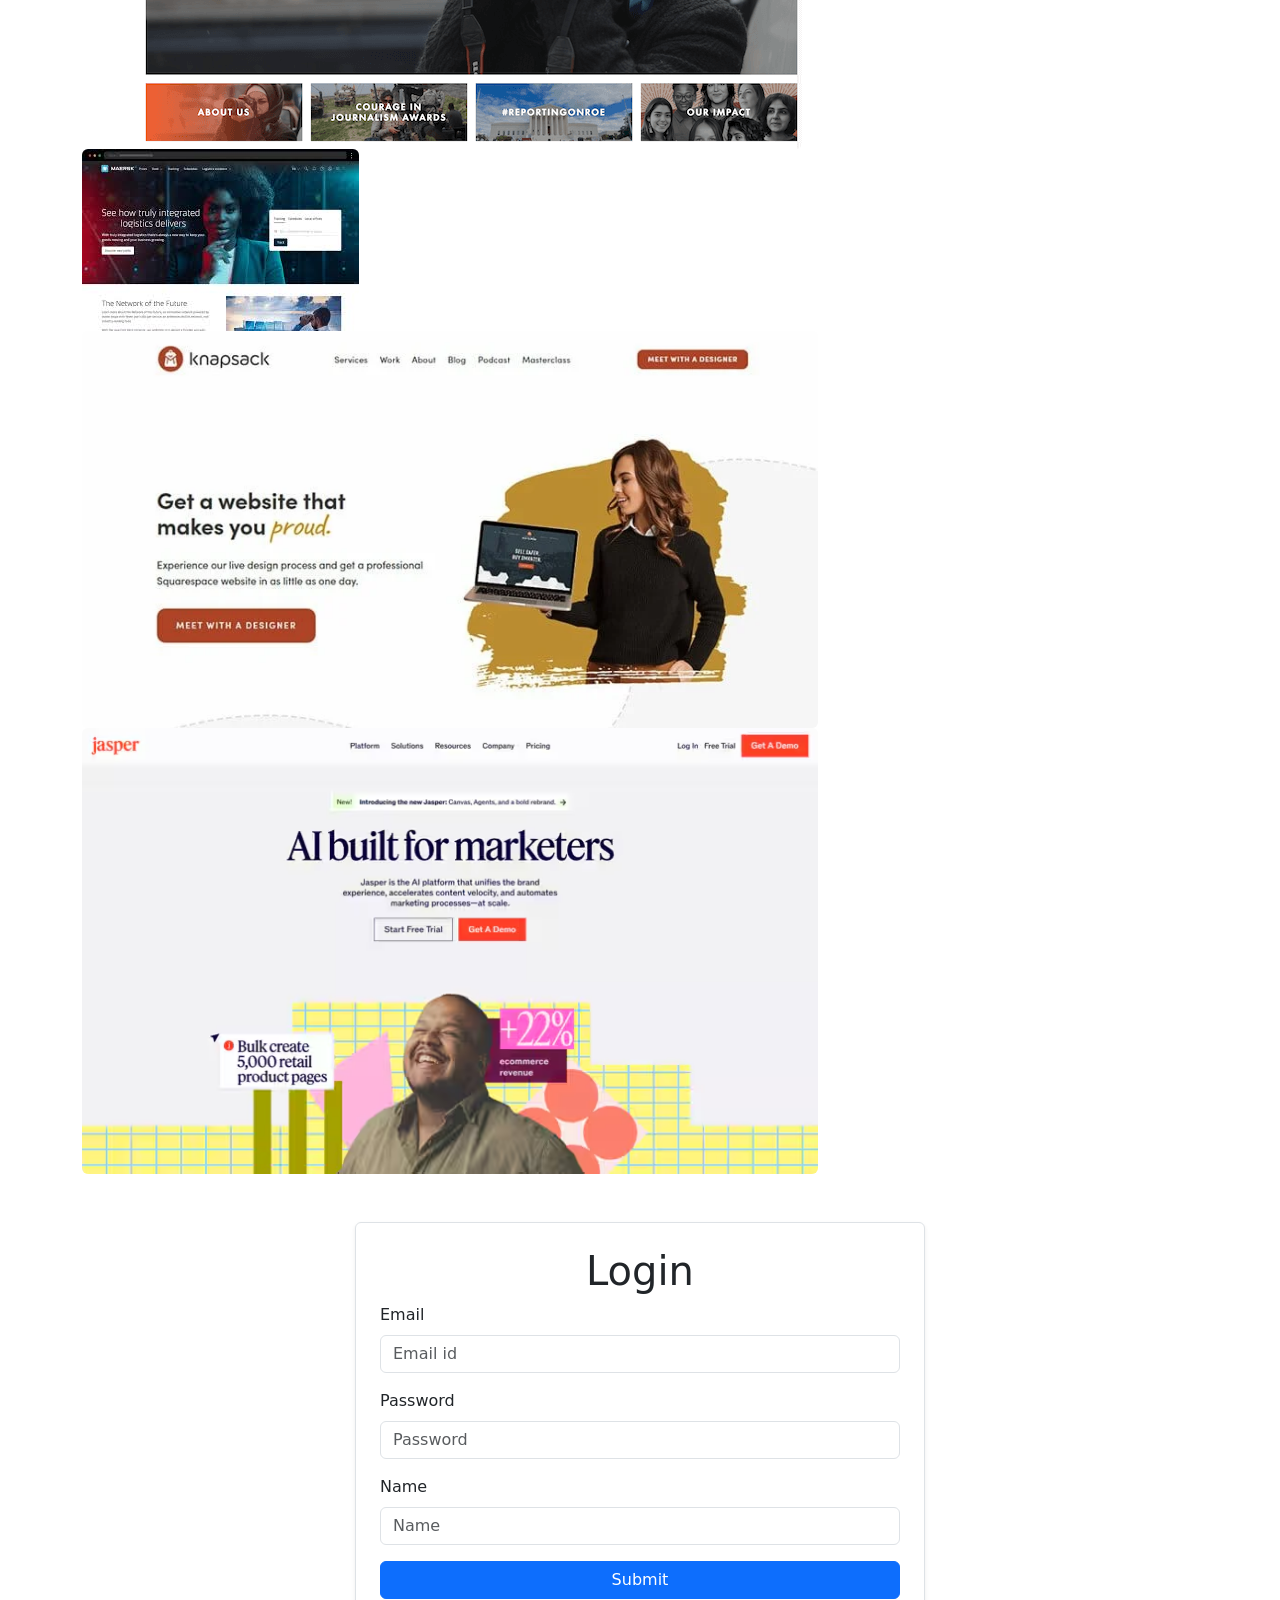
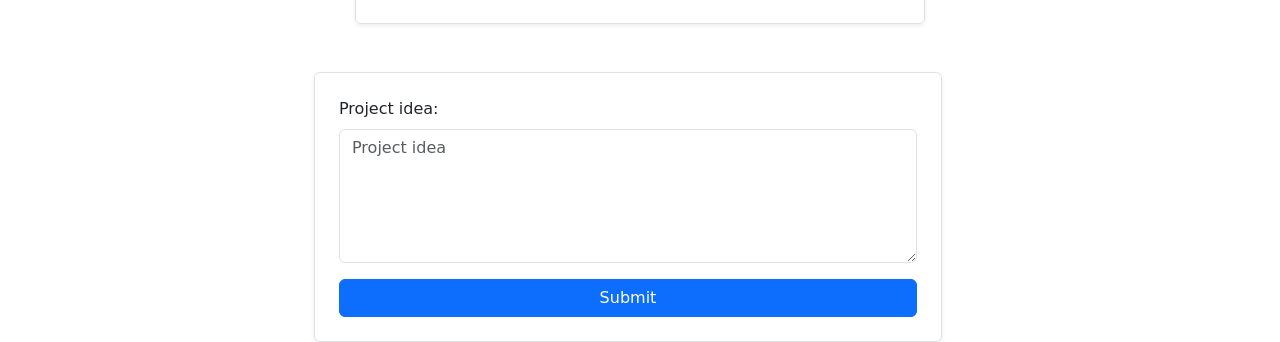
<file: project67.html>
<!DOCTYPE html>
<html lang="en">
<head>
    <link href="https://cdn.jsdelivr.net/npm/bootstrap@5.3.3/dist/css/bootstrap.min.css" rel="stylesheet">
    <script src="https://cdn.jsdelivr.net/npm/bootstrap@5.3.3/dist/js/bootstrap.bundle.min.js"></script>
    <meta charset="UTF-8">
    <meta name="viewport" content="width=device-width, initial-scale=1.0">
    <title>Responsive Document</title>
</head>
<body>

    <div class="container-fluid bg-light border-bottom sticky-top">
        <div class="row align-items-center">
            <div class="col-2">
                <img src="images/logo.webp" alt="Logo" class="img-fluid" style="max-height: 50px;">
            </div>
            <div class="col-10">
                <nav class="navbar navbar-light bg-light sticky-top">
    <div class="container-fluid">
        <a class="navbar-brand" href="#">Menu</a>
        
        <button class="navbar-toggler" type="button" data-bs-toggle="collapse"
                data-bs-target="#collapsibleNavbar" aria-controls="collapsibleNavbar" 
                aria-expanded="false" aria-label="Toggle navigation">
            <span class="navbar-toggler-icon"></span>
        </button>

        <div class="collapse navbar-collapse" id="collapsibleNavbar">
            <ul class="navbar-nav">
                <li class="nav-item">
                    <a class="nav-link" href="#home">Home</a>
                </li>
                <li class="nav-item">
                    <a class="nav-link" href="#Project">Project</a>
                </li>
                <li class="nav-item">
                    <a class="nav-link" href="#Aboutus">Log in</a>
                </li>
            </ul>
        </div>
    </div>
</nav>
            </div>
        </div>
    </div>

    <div class="container mt-4" id="home">
        <div class="row"> 
            <div class="col-sm-6 col-md-8"><img src="images/1.webp" class="img-fluid rounded" alt=""></div>
            <div class="col-sm-6 col-md-10"><img src="images/2.jpg" class="img-fluid rounded" alt=""></div>
            <div class="col-sm-6 col-md-8"><img src="images/3.webp" class="img-fluid rounded" alt=""></div>
            <div class="col-sm-6 col-md-10"><img src="images/4.jpg" class="img-fluid rounded" alt=""></div>
            <div class="col-sm-6 col-md-10"><img src="images/6.webp" class="img-fluid rounded" alt=""></div>
            <div class="col-sm-6 col-md-8"><img src="images/5.jpg" class="img-fluid rounded" alt=""></div>
            <div class="col-sm-6 col-md-8"><img src="images/7.webp" class="img-fluid rounded" alt=""></div>
            <div class="col-sm-6 col-md-8"><img src="images/8.avif" class="img-fluid rounded" alt=""></div>
        </div>
    </div>

    <div class="container mt-5 mb-5" id="Aboutus">
        <div class="row justify-content-center">
            <div class="col-md-6 border p-4 shadow-sm rounded">
                <h1 class="text-center">Login</h1>
                <form>
                    <div class="mb-3">
                        <label class="form-label">Email</label>
                        <input type="email" class="form-control" placeholder="Email id">
                    </div>
                    <div class="mb-3">
                        <label class="form-label">Password</label>
                        <input type="password" class="form-control" placeholder="Password">
                    </div>
                    <div class="mb-3">
                        <label class="form-label">Name</label>
                        <input type="text" class="form-control" placeholder="Name">
                    </div>
                    <button type="submit" class="btn btn-primary w-100">Submit</button>
                </form>
            </div>
        </div>
    </div>
    <div class="container-fluid" id="Project">
        <div class="row">
            <div class="row justify-content-center">
            <div class="col-md-6 border p-4 shadow-sm rounded">
                <div class="mb-3">
                    <label for="" class="form-label">Project idea:</label>
                    <textarea name="" id="" cols="40" rows="5" class="form-control" placeholder="Project idea"></textarea>
                </div>
                <button type="submit" class="btn btn-primary w-100">Submit</button>
            </div>
            </div>
        </div>
    </div>
</body>
</html>
</file>
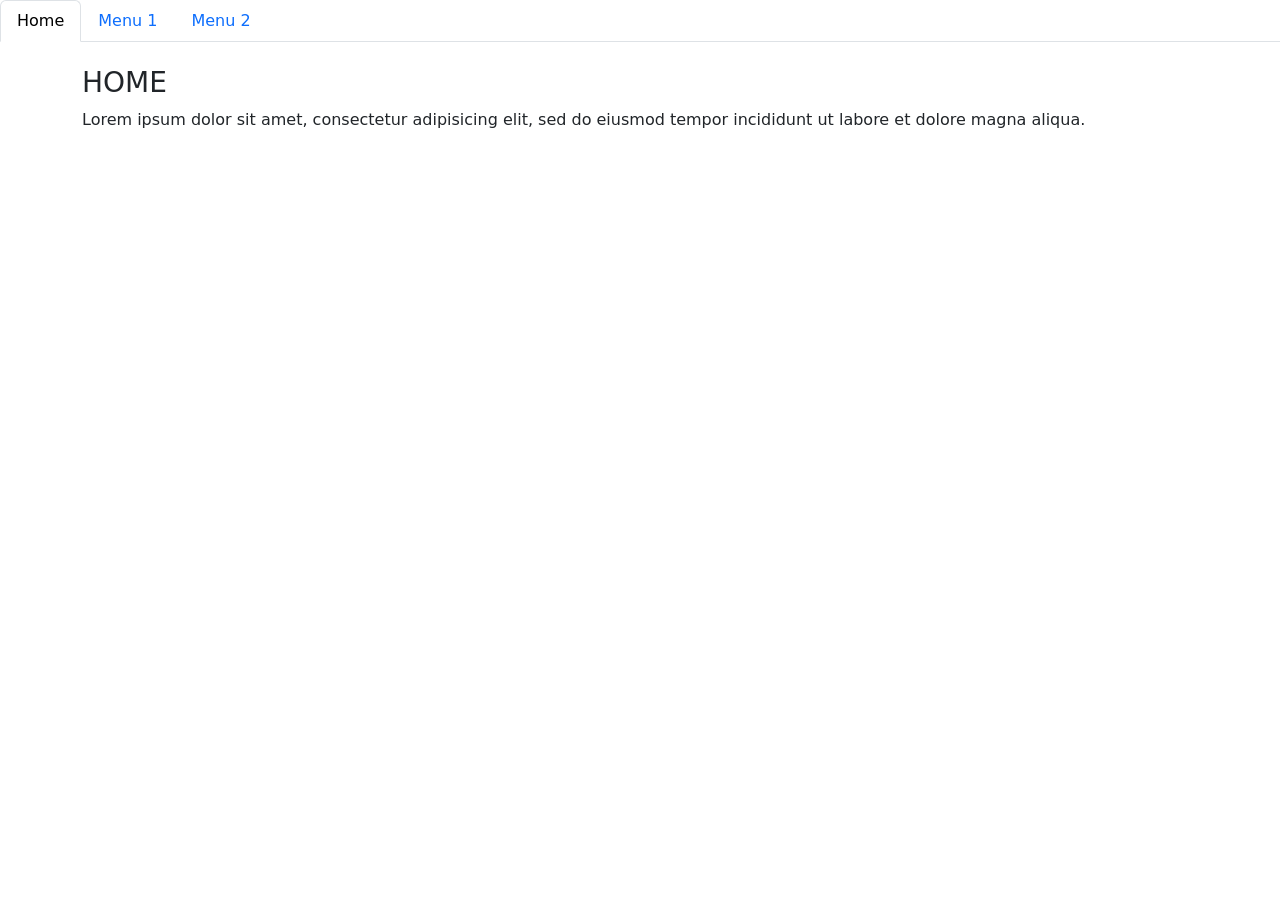
<file: sample.html>
<!DOCTYPE html>
<html lang="en">

<head>
    <link href="https://cdn.jsdelivr.net/npm/bootstrap@5.3.3/dist/css/bootstrap.min.css" rel="stylesheet">
    <link rel="stylesheet" href="css/project67.css">
    <script src="https://cdn.jsdelivr.net/npm/bootstrap@5.3.3/dist/js/bootstrap.bundle.min.js"></script>
    <meta charset="UTF-8">
    <meta name="viewport" content="width=device-width, initial-scale=1.0">
    <title>Document</title>
</head>

<body>
<ul class="nav nav-tabs" role="tablist">
    <li class="nav-item">
      <a class="nav-link active" data-bs-toggle="tab" href="#home">Home</a>
    </li>
    <li class="nav-item">
      <a class="nav-link" data-bs-toggle="tab" href="#menu1">Menu 1</a>
    </li>
    <li class="nav-item">
      <a class="nav-link" data-bs-toggle="tab" href="#menu2">Menu 2</a>
    </li>
  </ul>

  <!-- Tab panes -->
  <div class="tab-content">
    <div id="home" class="container tab-pane active"><br>
      <h3>HOME</h3>
      <p>Lorem ipsum dolor sit amet, consectetur adipisicing elit, sed do eiusmod tempor incididunt ut labore et dolore magna aliqua.</p>
    </div>
    <div id="menu1" class="container tab-pane fade"><br>
      <h3>Menu 1</h3>
      <p>Ut enim ad minim veniam, quis nostrud exercitation ullamco laboris nisi ut aliquip ex ea commodo consequat.</p>
    </div>
    <div id="menu2" class="container tab-pane fade"><br>
      <h3>Menu 2</h3>
      <p>Sed ut perspiciatis unde omnis iste natus error sit voluptatem accusantium doloremque laudantium, totam rem aperiam.</p>
    </div>
  </div>
</div>
</body>
</html>
</file>
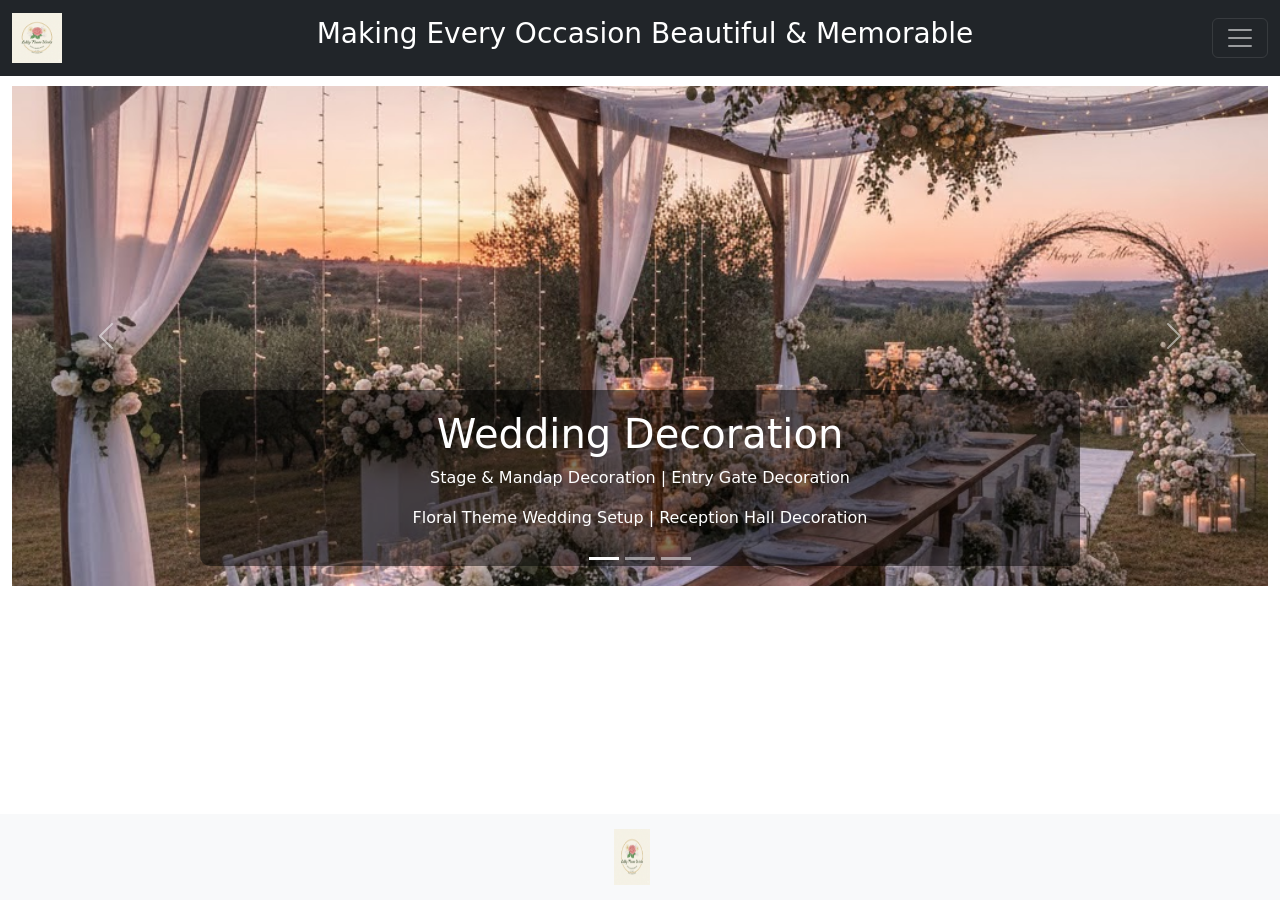
<file: service_page.html>
<!DOCTYPE html>
<html lang="en">
<head>
  <meta charset="UTF-8">
  <meta name="viewport" content="width=device-width, initial-scale=1.0">
  <title>Service Page - Decorations</title>
  
  <link href="https://cdn.jsdelivr.net/npm/bootstrap@5.3.3/dist/css/bootstrap.min.css" rel="stylesheet">
  <script src="https://cdn.jsdelivr.net/npm/bootstrap@5.3.3/dist/js/bootstrap.bundle.min.js"></script>
  <link rel="stylesheet" href="css/koko.css">

  <style>
    /* Fix for Fixed Navbar */
    body { padding-top: 70px; padding-bottom: 70px; } 
    
    .bg-1 { width: 50px; }
    
    /* Ensure Carousel Images are uniform */
    .carousel-item img {
        height: 500px;
        object-fit: cover;
    }

    /* CRITICAL FIX: Ensure buttons stay clickable above the bottom nav */
    .carousel-control-prev, 
    .carousel-control-next {
        z-index: 1060 !important; 
    }

    /* Prevent heart particles from blocking mouse clicks */
    .particle {
        position: absolute;
        width: 8px;
        height: 8px;
        border-radius: 50%;
        pointer-events: none; 
        z-index: 999;
    }

    /* Style for captions to make them readable */
    .carousel-caption {
        background: rgba(0, 0, 0, 0.5);
        border-radius: 10px;
        padding: 20px;
    }
  </style>

  <script>
    document.addEventListener('DOMContentLoaded', () => {
        const flowerLogo = document.querySelector('.img-1');
        
        function createHeartTrail() {
            if (!flowerLogo) return;
            const rect = flowerLogo.getBoundingClientRect();
            const p = document.createElement('div');
            p.className = 'particle';
            
            const colors = ['#D4AF37', '#E91E63'];
            p.style.background = colors[Math.floor(Math.random() * colors.length)];
            p.style.left = (rect.left + rect.width / 2) + 'px';
            p.style.top = (rect.top + rect.height / 2) + 'px';
            
            document.body.appendChild(p);
        }

        setInterval(createHeartTrail, 20);

        setInterval(() => {
            const dots = document.querySelectorAll('.particle');
            dots.forEach(dot => dot.remove());
        }, 10000); 
    });
  </script>
</head>

<body id="service_page">

  <nav class="navbar bg-dark navbar-dark fixed-top">
    <div class="container-fluid">
      <a class="navbar-brand" href="#"><img src="images/logokamka.jpg" alt="Logo" class="bg-1"></a>
      <h3 class="text-white d-none d-lg-block">Making Every Occasion Beautiful & Memorable</h3>
      <button class="navbar-toggler" type="button" data-bs-toggle="collapse" data-bs-target="#collapsibleNavbar">
        <span class="navbar-toggler-icon"></span>
      </button>
      <div class="collapse navbar-collapse" id="collapsibleNavbar">
        <ul class="navbar-nav ms-auto">
          <li class="nav-item"><a class="nav-link" href="Homepage.html">Home</a></li>
          <li class="nav-item"><a class="nav-link" href="About_us.html">About us</a></li>
          <li class="nav-item"><a class="nav-link" href="service_page.html">Service</a></li>
          <li class="nav-item"><a class="nav-link" href="#gallery">Gallery</a></li>
          <li class="nav-item"><a class="nav-link" href="#contact">Contact us</a></li>
        </ul>
      </div>
    </div>
  </nav>

  <div class="container-fluid mt-3">
    <div id="demo" class="carousel slide" data-bs-ride="carousel">
      
      <div class="carousel-indicators">
        <button type="button" data-bs-target="#demo" data-bs-slide-to="0" class="active"></button>
        <button type="button" data-bs-target="#demo" data-bs-slide-to="1"></button>
        <button type="button" data-bs-target="#demo" data-bs-slide-to="2"></button>
      </div>
      
      <div class="carousel-inner">
        
        <div class="carousel-item active">
          <img src="images/wedding decoration.jpg" alt="Wedding" class="d-block w-100">
          <div class="carousel-caption">
            <h1>Wedding Decoration</h1>
            <p>Stage & Mandap Decoration | Entry Gate Decoration</p>
            <p>Floral Theme Wedding Setup | Reception Hall Decoration</p>
          </div>
        </div>

        <div class="carousel-item">
          <img src="images/lambo.jpg" alt="Car" class="d-block w-100">
          <div class="carousel-caption">
            <h1>Car Decorations</h1>
            <p>Wedding Car Decoration</p>
            <p>Anniversary & Surprise Decoration</p>
            <p>Artificial & Fresh Flower Car Decor</p>
          </div>
        </div>

        <div class="carousel-item">
          <img src="images/b'day.jpg" alt="New York" class="d-block w-100">
          <div class="carousel-caption">
            <h1>Special Events</h1>
            <p>Custom setups for every location.</p>
          </div>
        </div>
      </div>

      <button class="carousel-control-prev" type="button" data-bs-target="#demo" data-bs-slide="prev">
        <span class="carousel-control-prev-icon"></span>
      </button>
      <button class="carousel-control-next" type="button" data-bs-target="#demo" data-bs-slide="next">
        <span class="carousel-control-next-icon"></span>
      </button>
    </div>
  </div>

  <nav class="navbar navbar-expand-sm bg-light navbar-dark fixed-bottom justify-content-center">
    <a class="navbar-brand" href="#">
        <img src="images/logokamka.jpg" alt="Flower Logo" class="img-1 img-fluid mx-auto d-block" style="width: 40px;">
    </a>
  </nav>

</body>
</html>
</file>
<file: css/pikachu.css>
.koko{
    text-shadow: 2px 2px 5px black;
    color: #D4AF37;
}
.koko-2{
    color: #097969;
}
.koko-3{
    color: #097969;
}
.con-1{
    background-color: #F9FBF9;
}
.koko-5{
    color: #097969;
}
.koko-4{
     text-shadow: 2px 2px 5px black;
    color: #2D4628;
}
.koko-6{
    text-shadow: 2px 2px 5px black;
    color: #2D4628;
}
.img-1 {
    padding: 2px;
    width: 60px;
    height: 60px;
    position: relative;
    display: block;
    margin: 0 auto;
    /* 8s to draw + 2s pause = 10s total */
    animation: realHeartPath 10s infinite ease-in-out; 
    z-index: 10;
}

@keyframes realHeartPath {
    0%   { transform: translate(0, 0); }               /* Bottom Tip */
    25%  { transform: translate(-180px, -140px); }     /* Left Wide Curve */
    40%  { transform: translate(-90px, -240px); }      /* Left Top Peak */
    50%  { transform: translate(0, -180px); }          /* The Top Center DIP */
    60%  { transform: translate(90px, -240px); }       /* Right Top Peak */
    75%  { transform: translate(180px, -140px); }      /* Right Wide Curve */
    100% { transform: translate(0, 0); }               /* Return to Bottom Tip */
}

.particle {
    position: fixed;
    width: 6px;
    height: 6px;
    pointer-events: none;
    z-index: 5;
    border-radius: 50%;
}
.con-1{
    margin-top: 152px;
}
</file>
<file: css/project.css>
.br-1{
    background-color: rgb(10, 10, 10);
    height: 50px;
}
.navbar{
    color: white;
}
.bg-1{
    width: 70px;
    height: 50px;
}
.bg-2{

}
.bg-9{
    margin-top: 20px;
    text-align: center;
    border: 1px solid gainsboro;
    border-radius: 500px;
    text-shadow: 2px 2px 5px black;
    background-color: whitesmoke;
}
.bg-7{
    padding-top: 70px;
    color: #D4AF37;
}
.bg-8{
    padding-bottom: 70px;
    color: #D4AF37;
}
.bg-3{
    font-size: 20px;
    border: 2px solid gainsboro;
    background-color: whitesmoke;
    border-radius: 10px;
    margin-top: 20px;
    padding: 30px;
}
.bg-9{
    margin-top: 100px;
}
body { 
    padding-top: 80px; 
} 
.bg-1 { 
    width: 50px; 
}
.ho{
    color: blue;
     text-shadow: 2px 2px 4px black;
}
.oo{
    color: #E91E63;
     text-shadow: 2px 2px 4px black;
}
.ko{
    color: #E91E63;
     text-shadow: 2px 2px 4px black;
}
.po{
    color: #E91E63;
     text-shadow: 2px 2px 4px black;
}
.bg-3{
    color: #333333;
}
li{
    color: #097969;
}
.no{
    color: #097969;
}
.go{
    color: #333333;
}
.img-1 {
    padding: 2px;
    width: 60px;
    height: 60px;
    position: relative;
    display: block;
    margin: 0 auto;
    /* 8s to draw + 2s pause = 10s total */
    animation: realHeartPath 10s infinite ease-in-out; 
    z-index: 10;
}

@keyframes realHeartPath {
    0%   { transform: translate(0, 0); }               /* Bottom Tip */
    25%  { transform: translate(-180px, -140px); }     /* Left Wide Curve */
    40%  { transform: translate(-90px, -240px); }      /* Left Top Peak */
    50%  { transform: translate(0, -180px); }          /* The Top Center DIP */
    60%  { transform: translate(90px, -240px); }       /* Right Top Peak */
    75%  { transform: translate(180px, -140px); }      /* Right Wide Curve */
    100% { transform: translate(0, 0); }               /* Return to Bottom Tip */
}

.particle {
    position: fixed;
    width: 6px;
    height: 6px;
    pointer-events: none;
    z-index: 5;
    border-radius: 50%;
}
.bg-12{
    color: #DCAE96;
    text-shadow: 2px 2px 4px black;
}
.koko{
    text-shadow: 2px 2px 5px black;
    color: #2D4628;
}
.koko-2{
    color: #097969;
}
.koko-3{
    color: #097969;
}
.con-1{
    background-color: #F9FBF9;
}
.koko-5{
    color: #097969;
}
.koko-4{
     text-shadow: 2px 2px 5px black;
    color: #2D4628;
}
</file>
<file: css/project67.css>
.bg-90{
    background-color: blue;
}

.container-fluid{
    background-color: blue;
    width: 100%;
}
.bg-1{
    height: 85px;
     width: 110px;
}
  .bg-2{
    width: 100%;
  }
.col-sm-6{
    border: 2px solid black;
    border-radius: 20px;
  }
h1{
    text-align: center;
    color: black;
  }
tr,th{
    text-align: center;
}
.bg-3{
    background-color: #333333;
    color: black;
}
</file>
<file: css/koko.css>
.con-1{
    background-color: #D4AF37;
}
.con-2{
    margin-bottom: 150px;
    padding: 2px;
}
li{
    color: #097969;
}
.img-1{
    width: 70px;
    height: 50px;
}
.img-1 {
    padding: 2px;
    width: 60px;
    height: 60px;
    position: relative;
    display: block;
    margin: 0 auto;
    /* 8s to draw + 2s pause = 10s total */
    animation: realHeartPath 10s infinite ease-in-out; 
    z-index: 10;
}

@keyframes realHeartPath {
    0%   { transform: translate(0, 0); }               /* Bottom Tip */
    25%  { transform: translate(-180px, -140px); }     /* Left Wide Curve */
    40%  { transform: translate(-90px, -240px); }      /* Left Top Peak */
    50%  { transform: translate(0, -180px); }          /* The Top Center DIP */
    60%  { transform: translate(90px, -240px); }       /* Right Top Peak */
    75%  { transform: translate(180px, -140px); }      /* Right Wide Curve */
    100% { transform: translate(0, 0); }               /* Return to Bottom Tip */
}

.particle {
    position: fixed;
    width: 6px;
    height: 6px;
    pointer-events: none;
    z-index: 5;
    border-radius: 50%;
}
.img-2{
    width: 100%;
    margin-top: 0%;
    height: 300px;
}
</file>
